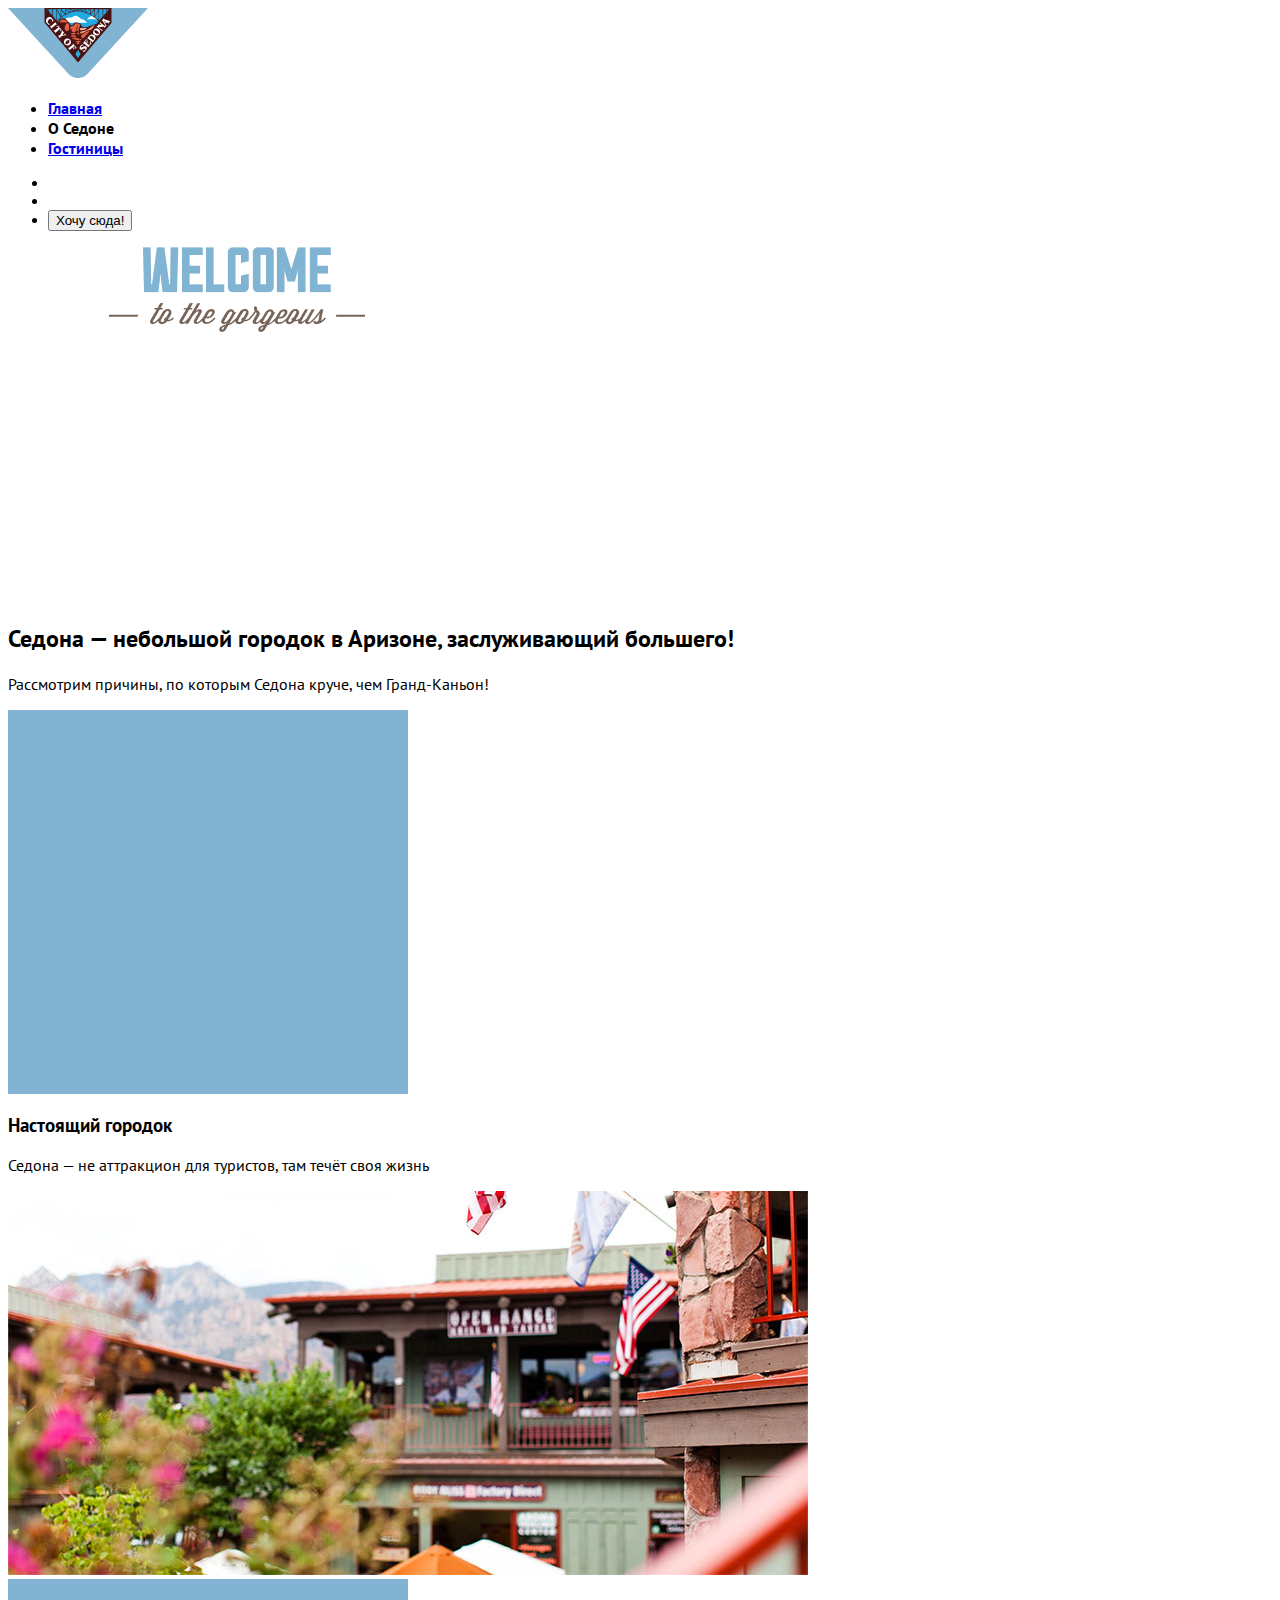
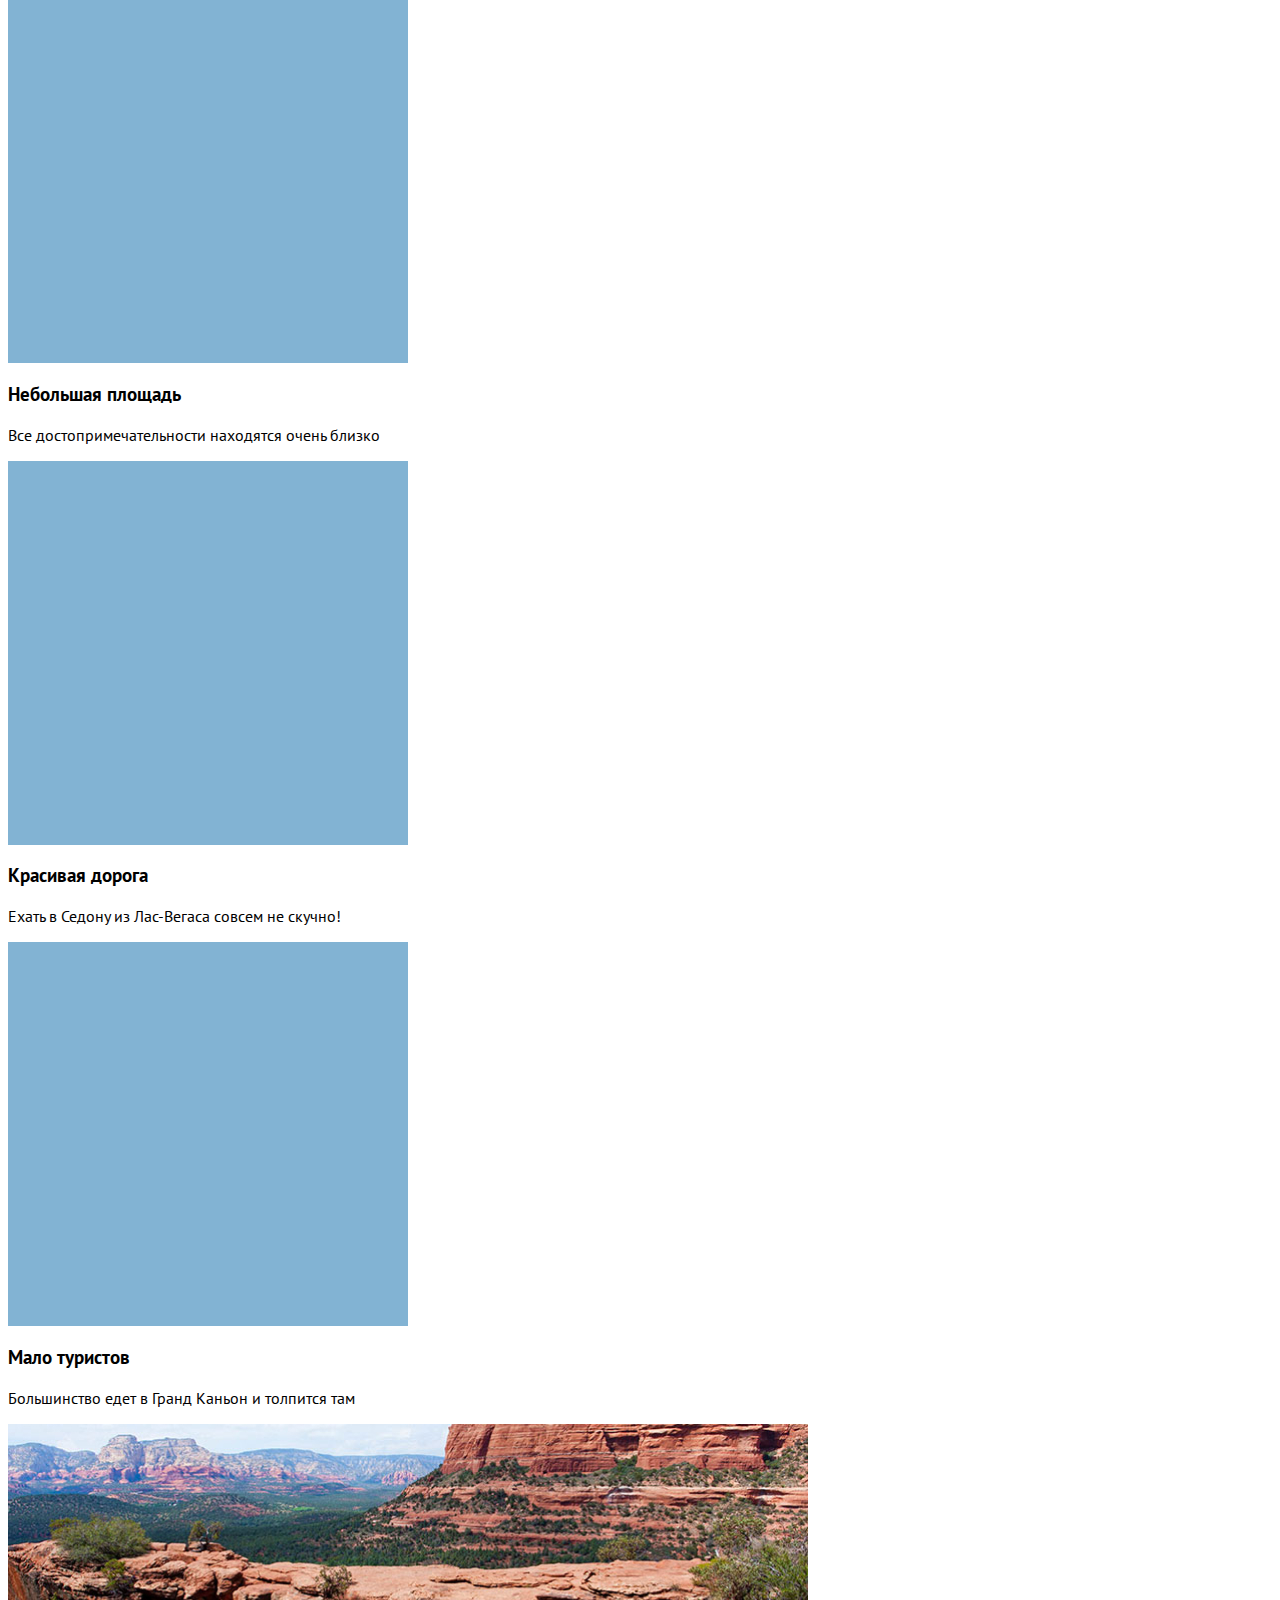
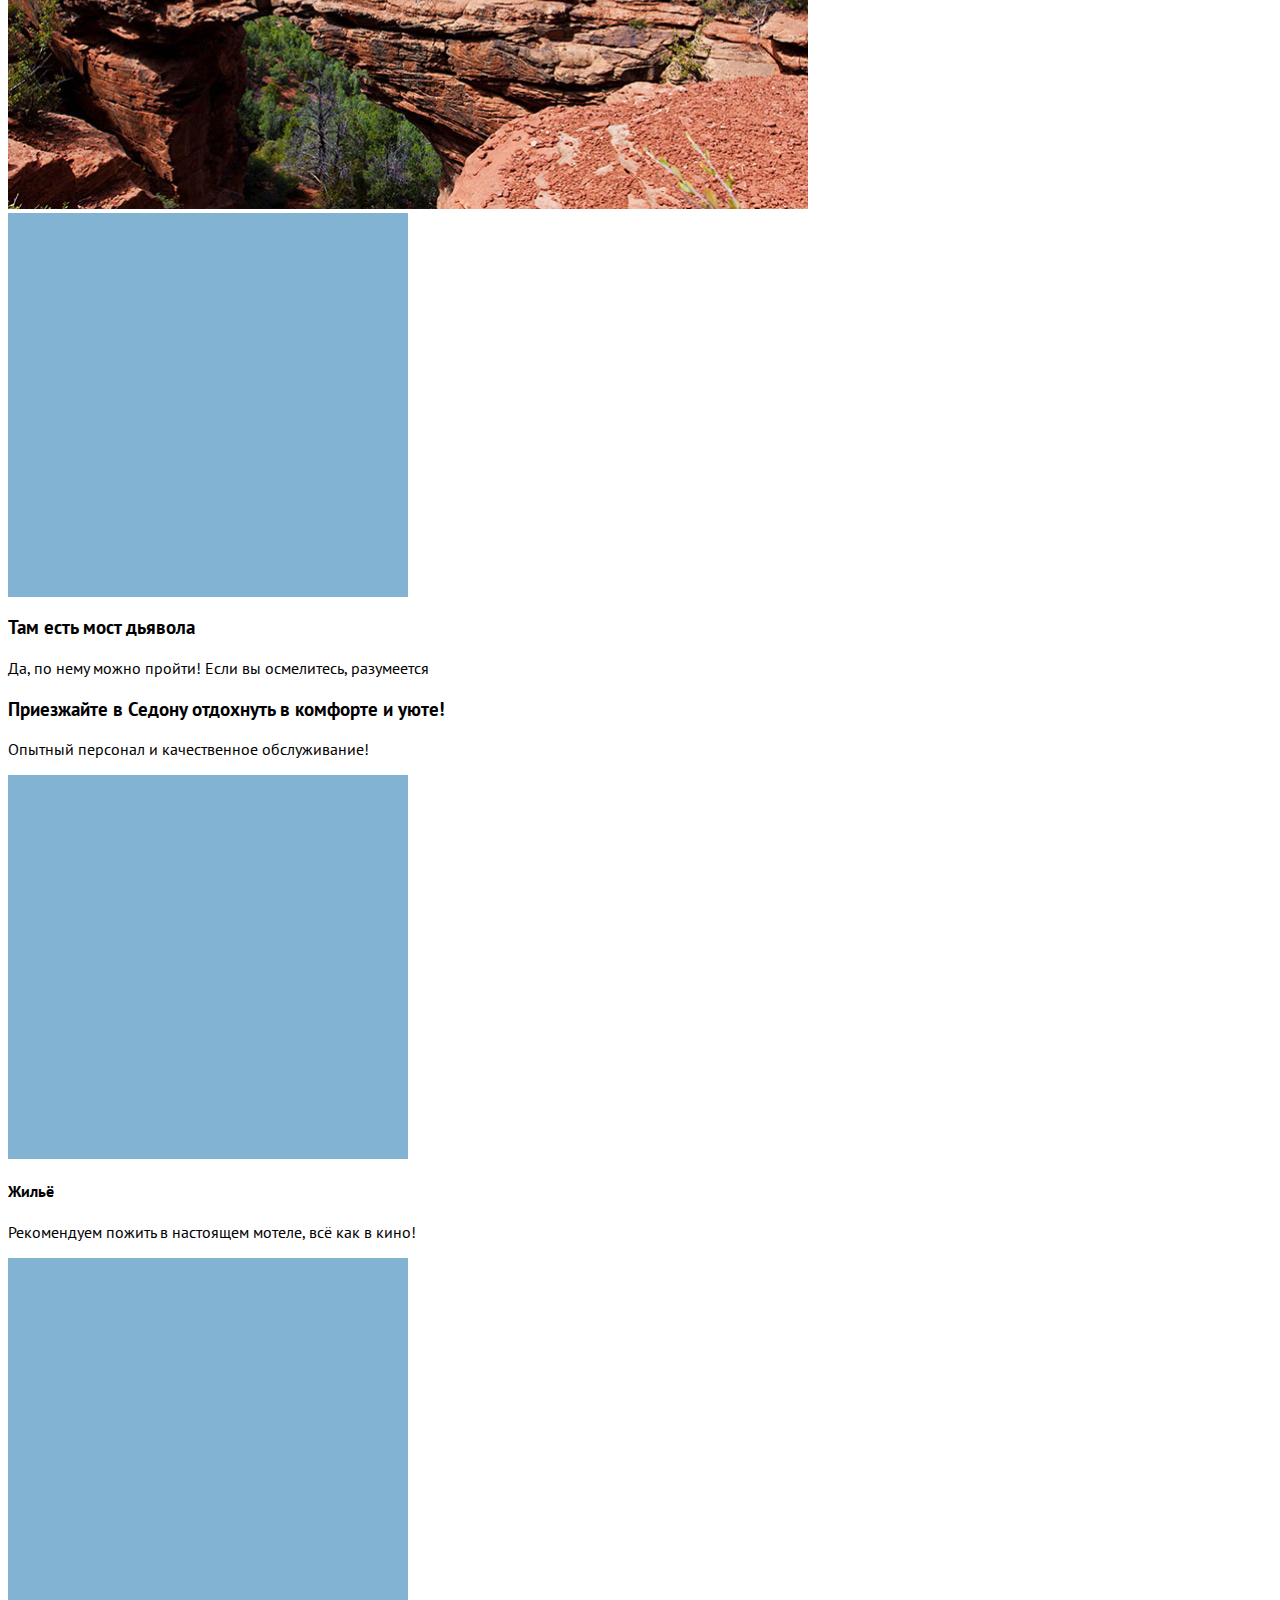
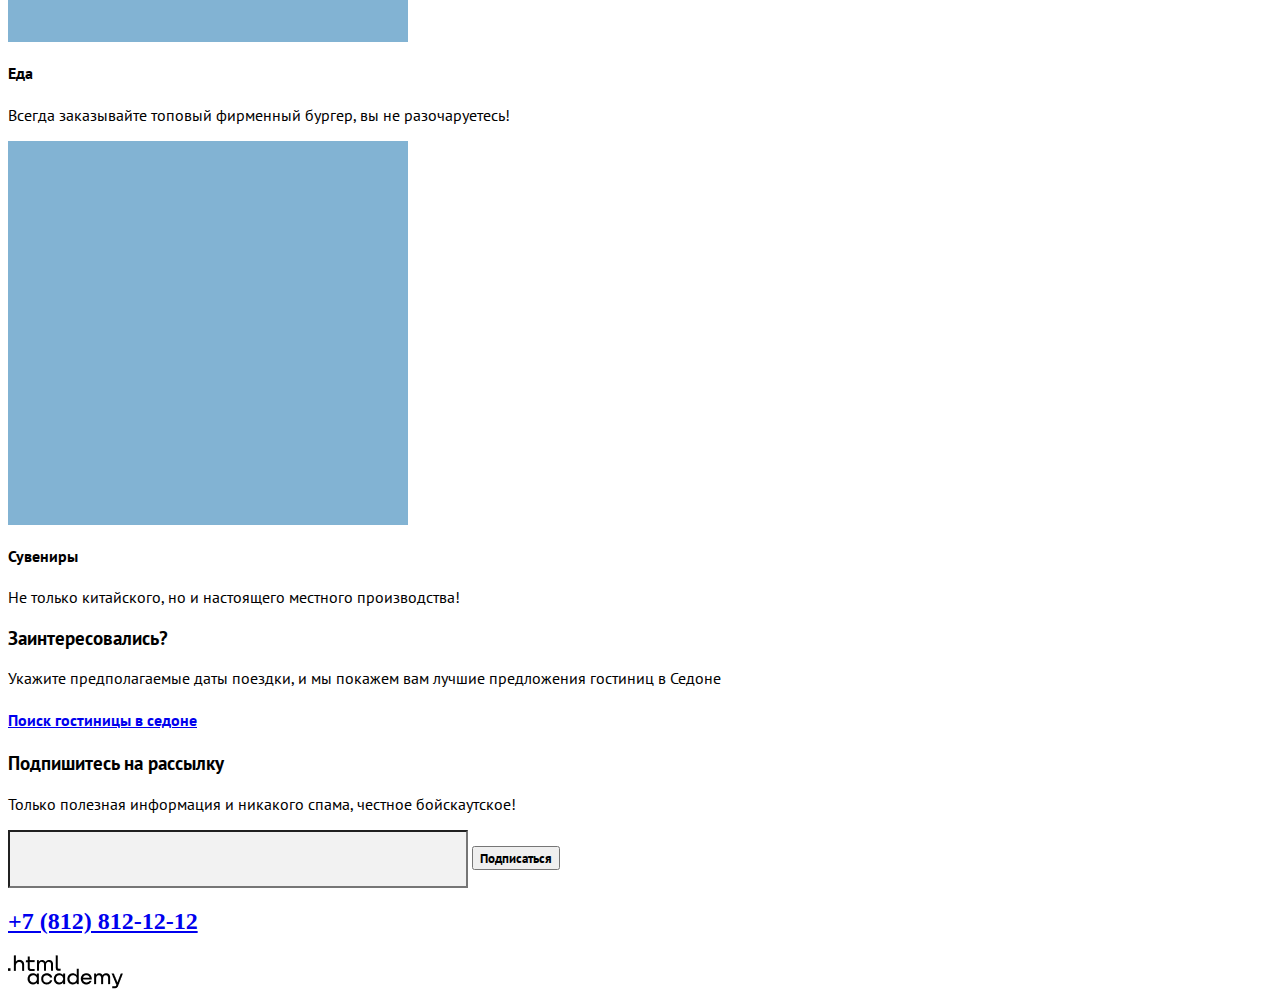
<file: index.html>
<!DOCTYPE html>
<html lang="ru">
  <head>
    <meta charset="utf-8" />
    <title>HTML Academy: Седон</title>
    <link rel="stylesheet" href="index.css" />
    <link rel="stylesheet" href="styles/styles.css" />
  </head>
  <body>
    <header>
      <div class="logo">
        <a href="index.html"
          ><img src="images/logo.svg" alt="логотип компании Седона"
        /></a>
      </div>

      <ul class="navigation-bar font-700">
        <li><a href="index.html">Главная</a></li>
        <li>О Седоне</li>
        <li><a href="catalog.html">Гостиницы</a></li>
      </ul>

      <nav class="ordering-bar">
        <ul class="nav-top-bar-right">
          <li class="search-button">
            <!-- <img src="images/search.png" alt="кнопка поиска" /> -->
          </li>
          <li class="loved-button">
            <!-- <img
              src="images/love.png"
              alt="кнопка для посмотра понравившихся вариантов"
            />
          </li> -->
          </li>

          <li>
            <button type="submit" class="want-here-button">Хочу сюда!</button>
          </li>
        </ul>
      </nav>
    </header>
    <main>
      <section class="welcome-to-sedona">
        <!-- <img src="images/index-background.jpg" alt="величественные горы" /> -->
        <img src="images/index-welcome.png" alt="добро пожаловать в Седону" />
        <!-- <img src="images/under-welcome.png" alt="logo" />
        <img src="images/sedona.png" alt="name-of-the-site" /> -->
      </section>
      <section class="sedona-is-a-small-town">
        <h2 class="sedona-explanation font-700">
          Седона — небольшой городок в Аризоне, заслуживающий большего!
        </h2>
        <p class="font-400">
          Рассмотрим причины, по которым Седона круче, чем Гранд-Каньон!
        </p>
      </section>
      <section class="why-sedona-exactly">
        <div class="top-level-photos">
          <div>
            <div class="scale"></div>
            <h3 class="font-700">Настоящий городок</h3>
            <p class="font-400">
              Седона — не аттракцион для туристов, там течёт своя жизнь
            </p>
          </div>
          <div><img src="images/fone-2.jpg" alt="фото центра города" /></div>
        </div>
        <div class="second-level-photos">
          <div>
            <div class="scale"></div>
            <h3 class="font-700">Небольшая площадь</h3>
            <p class="font-400">
              Все достопримечательности находятся очень близко
            </p>
          </div>
          <div>
            <div class="scale"></div>
            <h3 class="font-700">Красивая дорога</h3>
            <p class="font-400">
              Ехать в Седону из Лас-Вегаса совсем не скучно!
            </p>
          </div>
          <div>
            <div class="scale"></div>
            <h3 class="font-700">Мало туристов</h3>
            <p class="font-400">
              Большинство едет в Гранд Каньон и толпится там
            </p>
          </div>
        </div>
        <div class="third-level-photos">
          <div>
            <img
              src="images/fone-1.jpg"
              alt="фото огромного каьона, на фоне крохотного моста"
            />
          </div>
          <div>
            <div class="scale"></div>
            <h3 class="font-700">Там есть мост дьявола</h3>
            <p class="font-400">
              Да, по нему можно пройти! Если вы осмелитесь, разумеется
            </p>
          </div>
        </div>
      </section>
      <section class="come-to-sedona">
        <h3 class="font-700">
          Приезжайте в Седону отдохнуть в комфорте и уюте!
        </h3>
        <p class="font-400">Опытный персонал и качественное обслуживание!</p>
      </section>
      <section class="what-does-sedona-have">
        <div>
          <div class="scale"></div>
          <!-- <img src="images/house.svg" alt="" /> -->
          <h4 class="font-700">Жильё</h4>
          <p class="font-400">
            Рекомендуем пожить в настоящем мотеле, всё как в кино!
          </p>
        </div>
        <div>
          <div class="scale"></div>
          <!-- <img src="images/food.svg" alt="" /> -->
          <h4 class="font-700">Еда</h4>
          <p class="font-400">
            Всегда заказывайте топовый фирменный бургер, вы не разочаруетесь!
          </p>
        </div>
        <div>
          <div class="scale"></div>
          <!-- <img src="images/present.svg" alt="" /> -->
          <h4 class="font-700">Сувениры</h4>
          <p class="font-400">
            Не только китайского, но и настоящего местного производства!
          </p>
        </div>
      </section>
      <section class="want-to-be-involved">
        <h3 class="font-700">Заинтересовались?</h3>
        <p class="font-400">
          Укажите предполагаемые даты поездки, и мы покажем вам лучшие
          предложения гостиниц в Седоне
        </p>
        <a href="#"><h4 class="font-700">Поиск гостиницы в седоне</h4></a>
      </section>
      <section class="subscribe-on-mail">
        <!-- <div class="foot-back"></div> -->
        <h3 class="font-700">Подпишитесь на рассылку</h3>
        <p class="font-400">
          Только полезная информация и никакого спама, честное бойскаутское!
        </p>
        <input class="inp" />
        <button type="submit" class="font-700">Подписаться</button>
      </section>
    </main>
    <footer>
      <!-- <ul>
        <li><img src="images/vk.png" alt="" /></li>
        <li><img src="images/tg.png" alt="" /></li>
        <li><img src="images/yt.svg" alt="" /></li>
      </ul> -->
      <h2><a href="tel:+78128121212">+7 (812) 812-12-12</a></h2>

      <img src="images/htmlacademy.png" />
    </footer>
  </body>
</html>
</file>
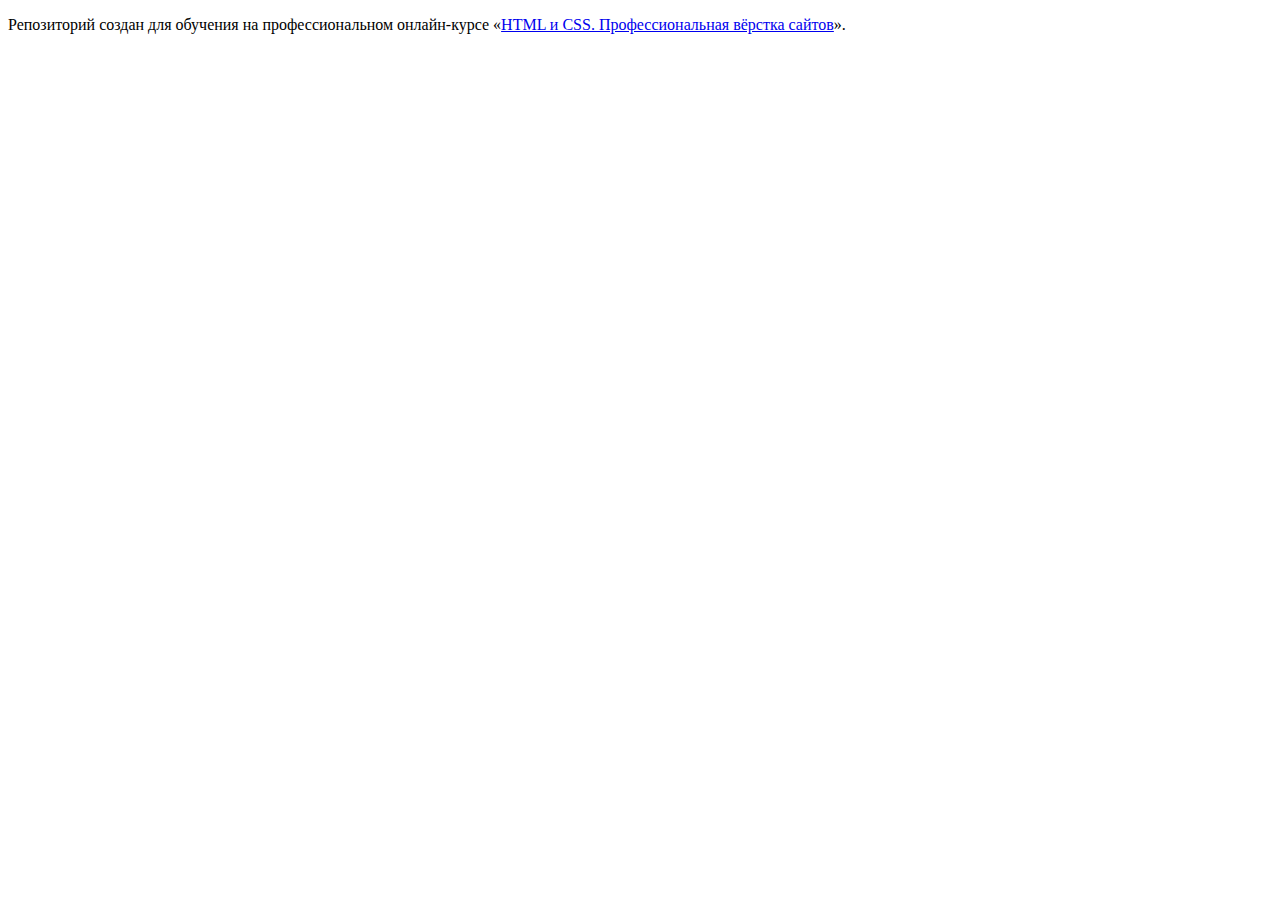
<file: 1/index.html>
<!DOCTYPE html>
<html lang="ru">
  <head>
    <meta charset="utf-8">
    <title>HTML Academy: Седона</title>
    <base href="https://htmlacademy-htmlcss.github.io/2322347-sedona-36/1/">
</head>
  <body>

    <p>Репозиторий создан для обучения на профессиональном онлайн‑курсе «<a href="https://htmlacademy.ru/intensive/htmlcss">HTML и CSS. Профессиональная вёрстка сайтов</a>».</p>

  </body>
</html>
</file>
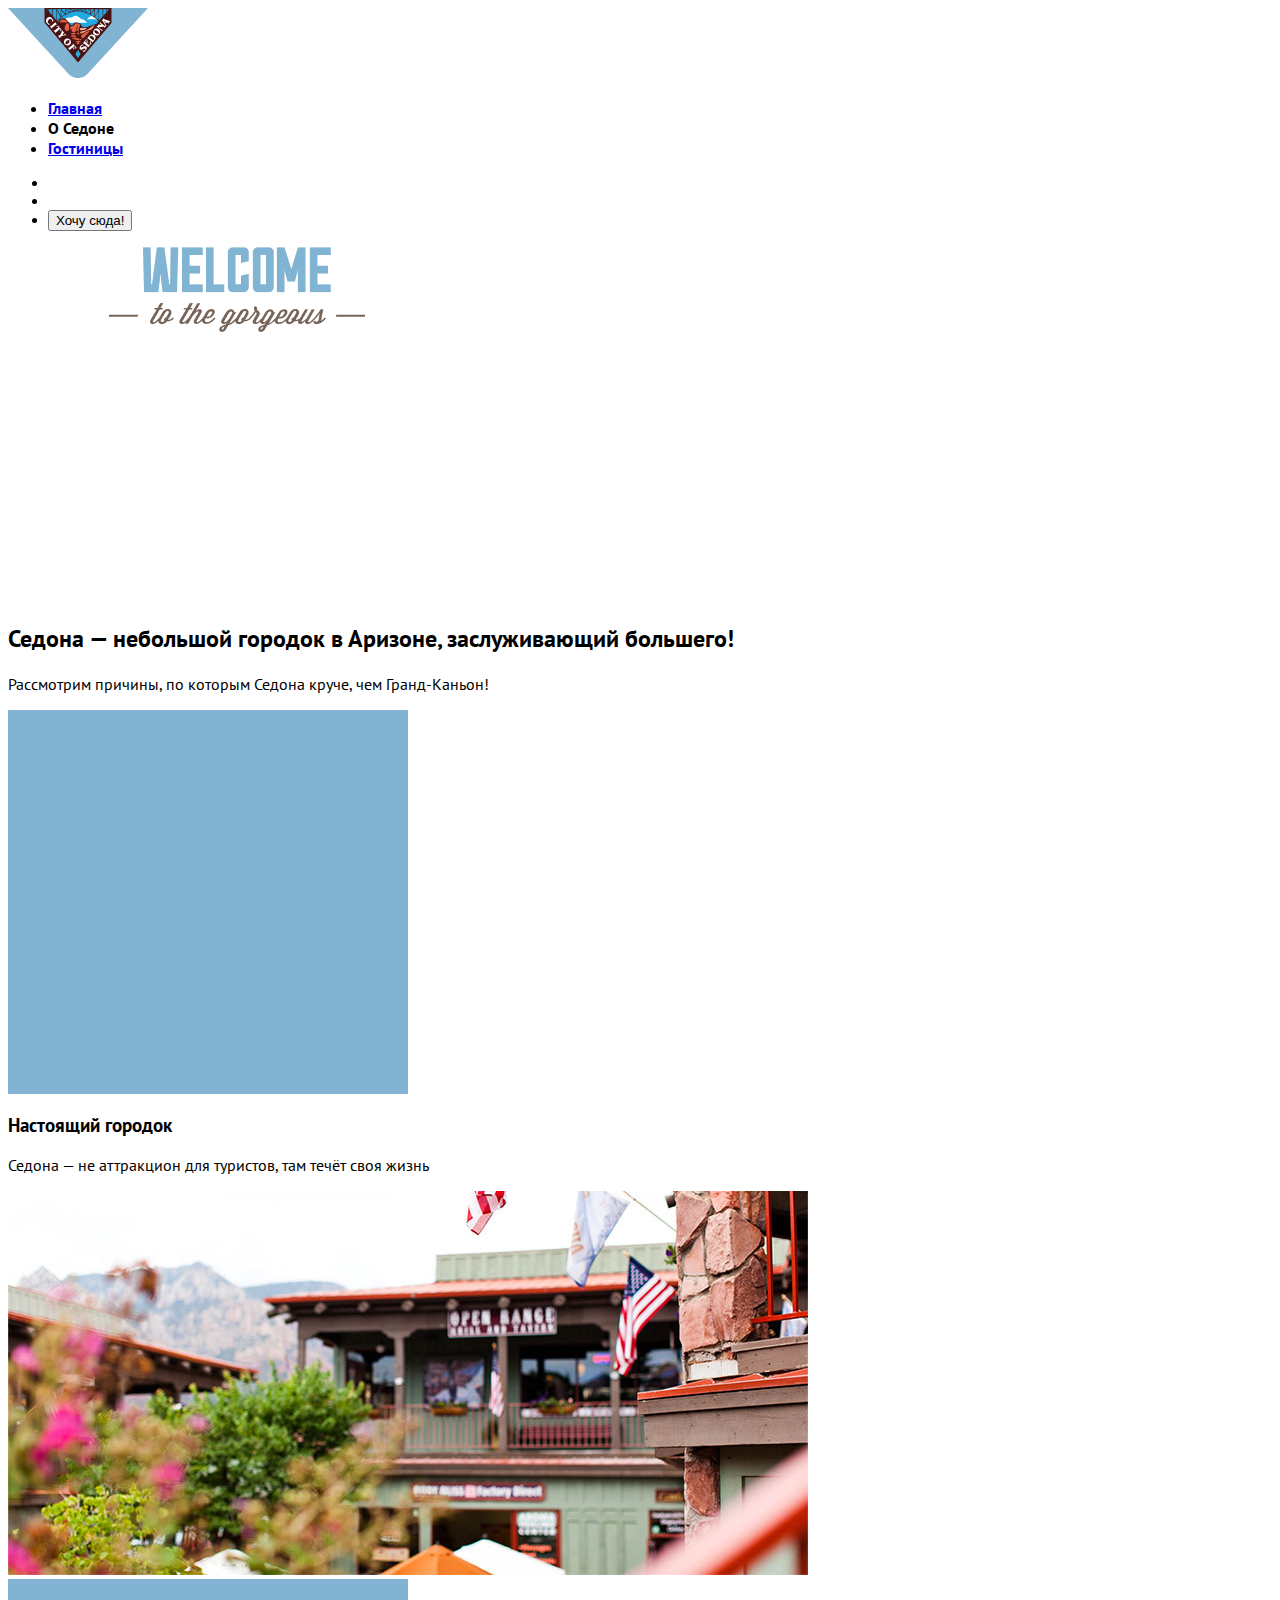
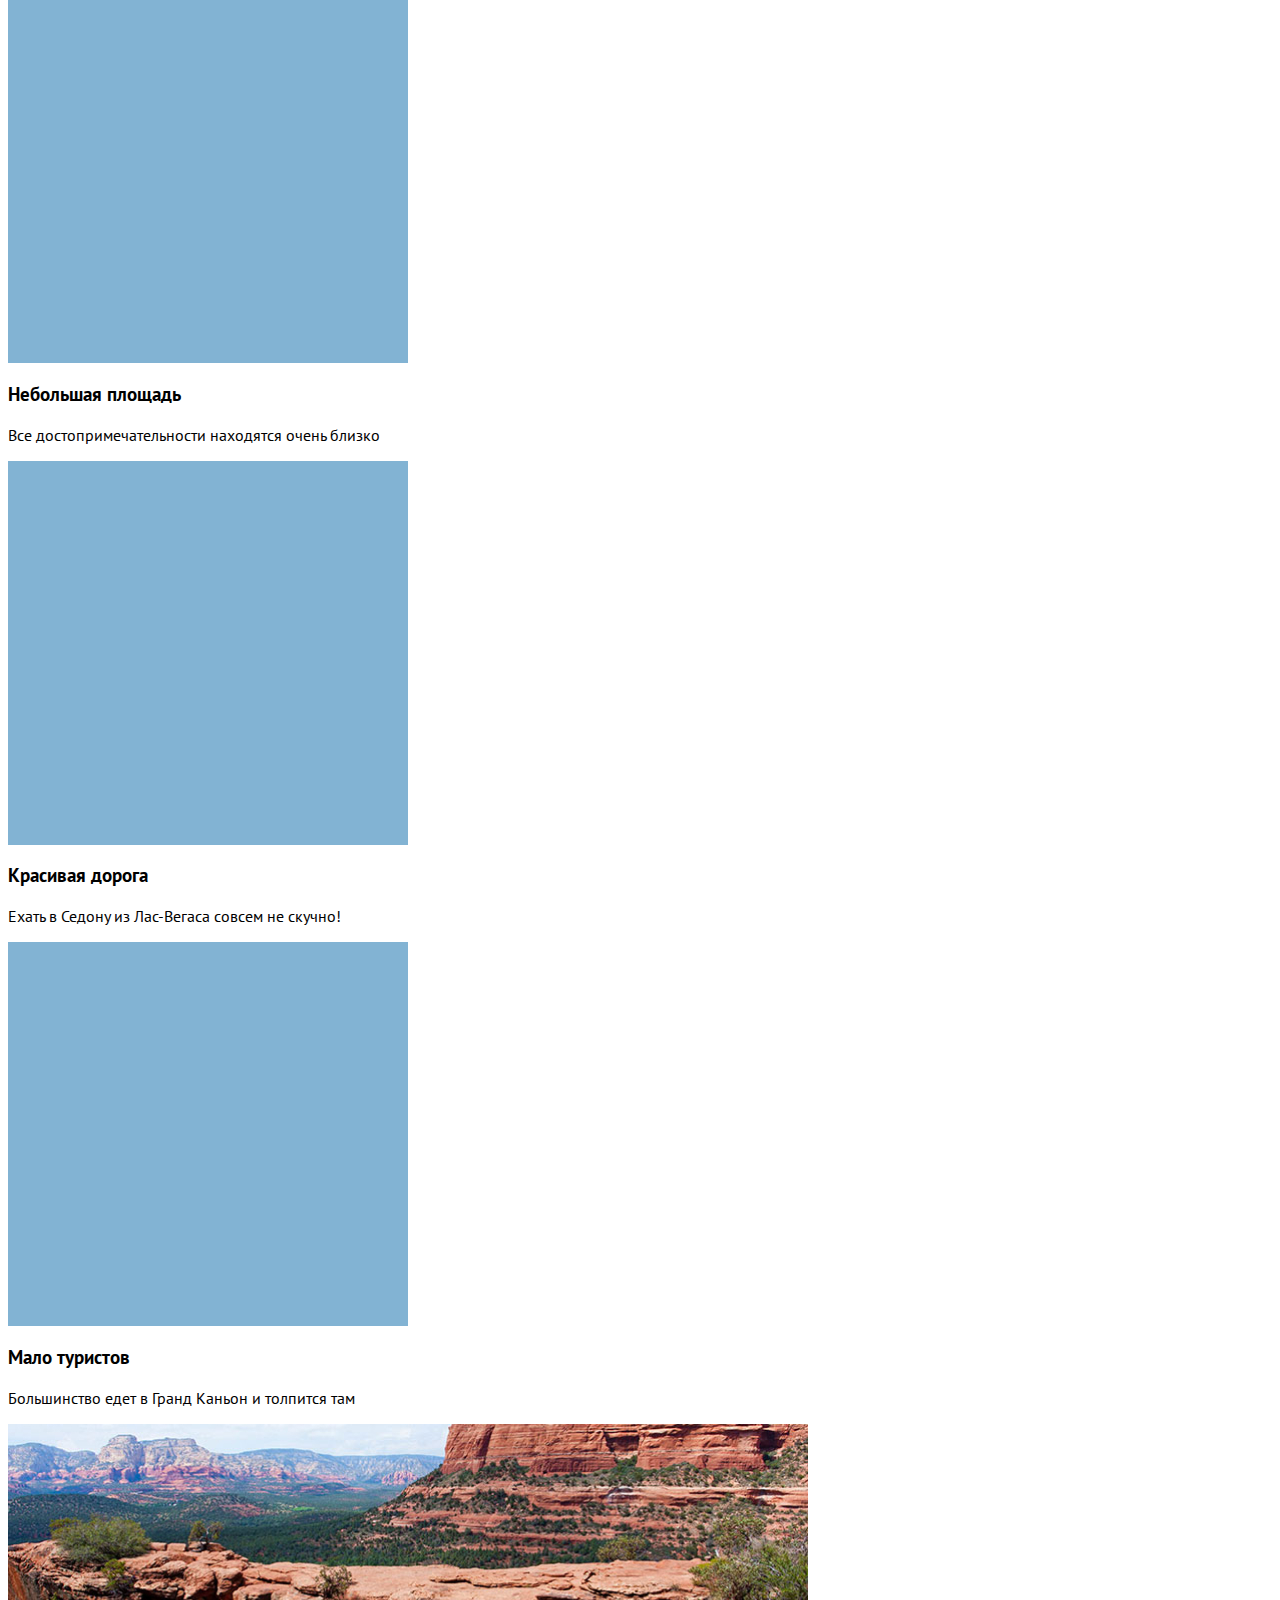
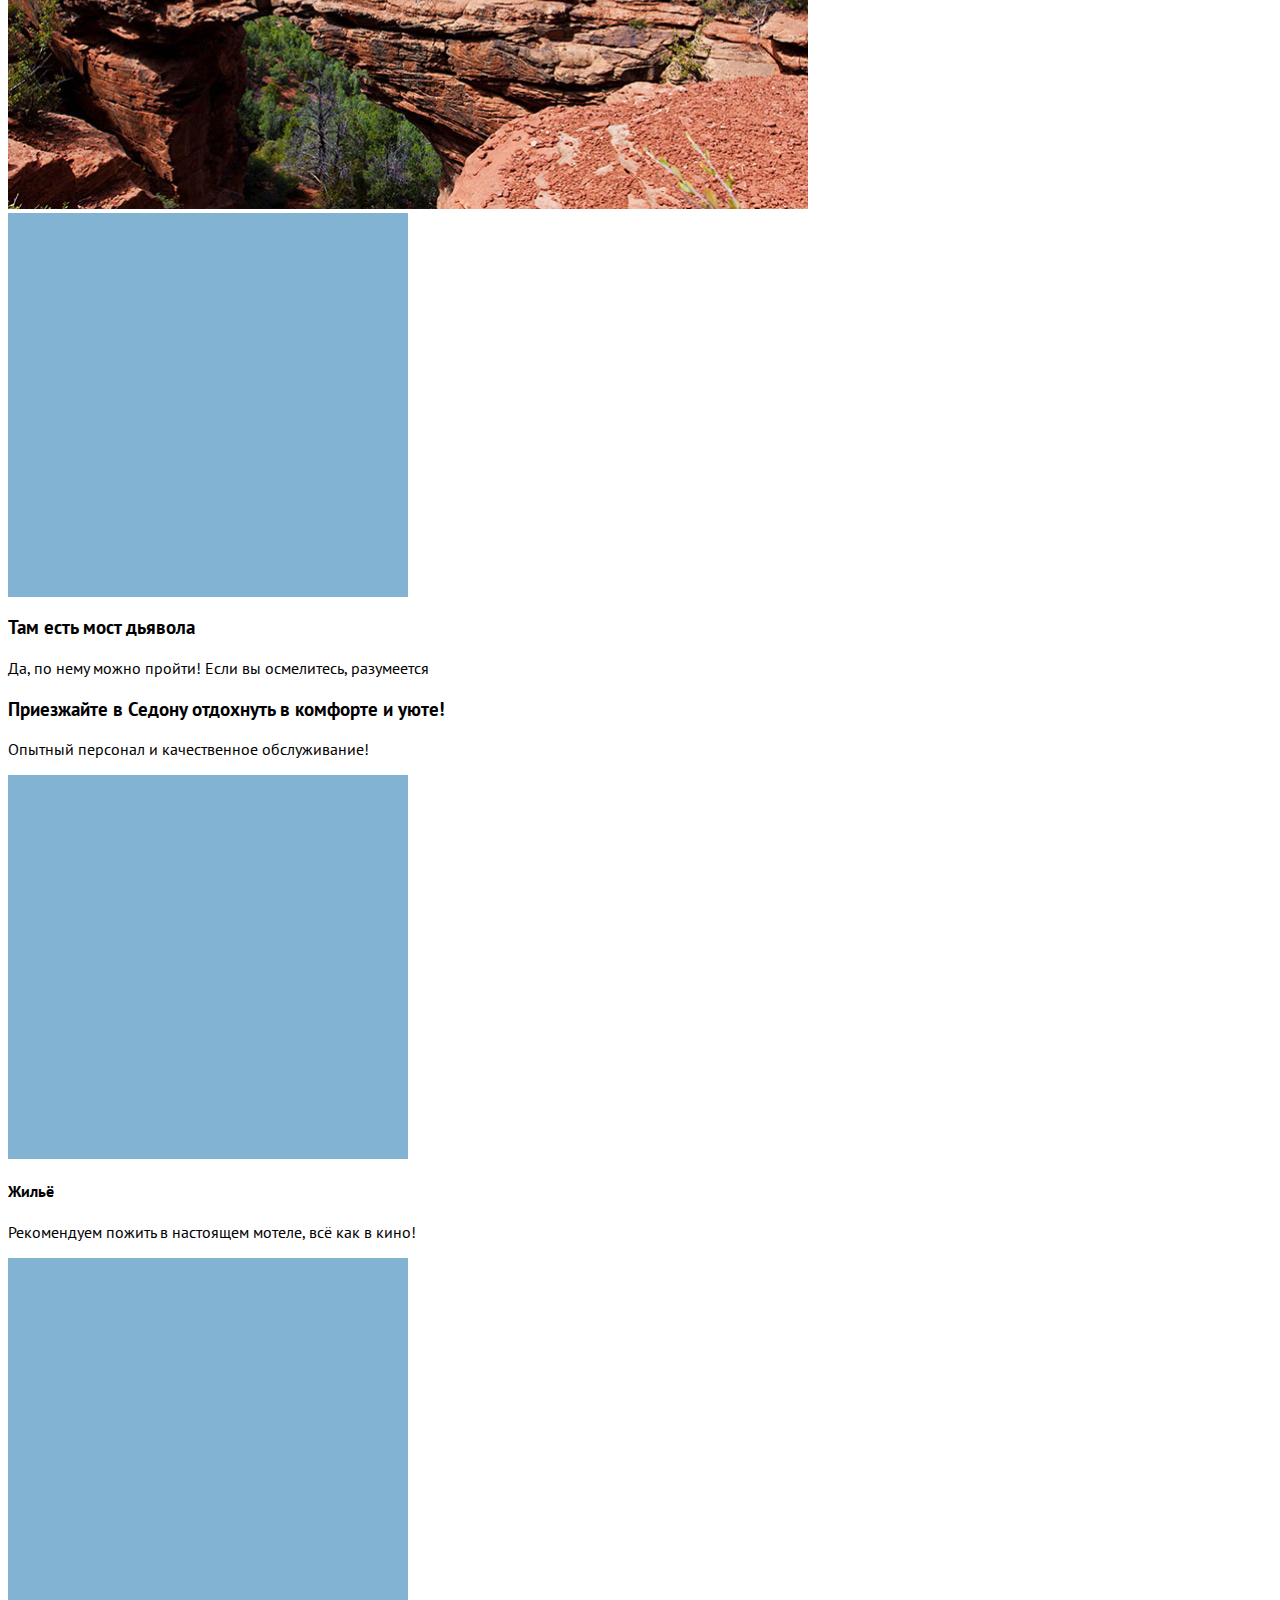
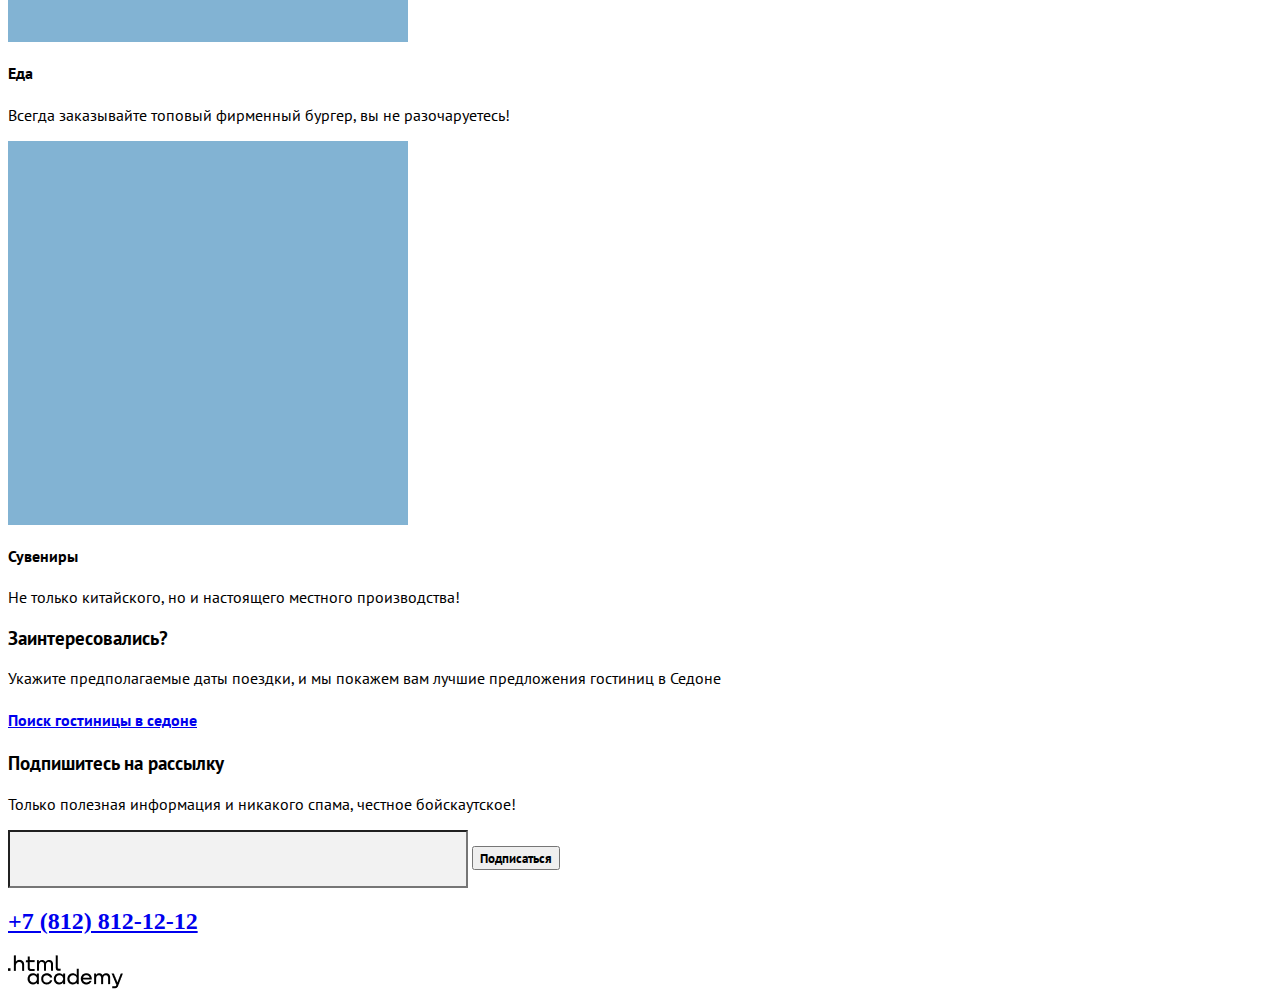
<file: 3/index.html>
<!DOCTYPE html>
<html lang="ru">
  <head>
    <meta charset="utf-8" />
    <title>HTML Academy: Седон</title>
    <link rel="stylesheet" href="index.css" />
    <link rel="stylesheet" href="styles/styles.css" />
    <base href="https://htmlacademy-htmlcss.github.io/2322347-sedona-36/3/">
</head>
  <body>
    <header>
      <div class="logo">
        <a href="index.html"
          ><img src="images/logo.svg" alt="логотип компании Седона"
        /></a>
      </div>

      <ul class="navigation-bar font-700">
        <li><a href="index.html">Главная</a></li>
        <li>О Седоне</li>
        <li><a href="catalog.html">Гостиницы</a></li>
      </ul>

      <nav class="ordering-bar">
        <ul class="nav-top-bar-right">
          <li class="search-button">
            <!-- <img src="images/search.png" alt="кнопка поиска" /> -->
          </li>
          <li class="loved-button">
            <!-- <img
              src="images/love.png"
              alt="кнопка для посмотра понравившихся вариантов"
            />
          </li> -->
          </li>

          <li>
            <button type="submit" class="want-here-button">Хочу сюда!</button>
          </li>
        </ul>
      </nav>
    </header>
    <main>
      <section class="welcome-to-sedona">
        <!-- <img src="images/index-background.jpg" alt="величественные горы" /> -->
        <img src="images/index-welcome.png" alt="добро пожаловать в Седону" />
        <!-- <img src="images/under-welcome.png" alt="logo" />
        <img src="images/sedona.png" alt="name-of-the-site" /> -->
      </section>
      <section class="sedona-is-a-small-town">
        <h2 class="sedona-explanation font-700">
          Седона — небольшой городок в Аризоне, заслуживающий большего!
        </h2>
        <p class="font-400">
          Рассмотрим причины, по которым Седона круче, чем Гранд-Каньон!
        </p>
      </section>
      <section class="why-sedona-exactly">
        <div class="top-level-photos">
          <div>
            <div class="scale"></div>
            <h3 class="font-700">Настоящий городок</h3>
            <p class="font-400">
              Седона — не аттракцион для туристов, там течёт своя жизнь
            </p>
          </div>
          <div><img src="images/fone-2.jpg" alt="фото центра города" /></div>
        </div>
        <div class="second-level-photos">
          <div>
            <div class="scale"></div>
            <h3 class="font-700">Небольшая площадь</h3>
            <p class="font-400">
              Все достопримечательности находятся очень близко
            </p>
          </div>
          <div>
            <div class="scale"></div>
            <h3 class="font-700">Красивая дорога</h3>
            <p class="font-400">
              Ехать в Седону из Лас-Вегаса совсем не скучно!
            </p>
          </div>
          <div>
            <div class="scale"></div>
            <h3 class="font-700">Мало туристов</h3>
            <p class="font-400">
              Большинство едет в Гранд Каньон и толпится там
            </p>
          </div>
        </div>
        <div class="third-level-photos">
          <div>
            <img
              src="images/fone-1.jpg"
              alt="фото огромного каьона, на фоне крохотного моста"
            />
          </div>
          <div>
            <div class="scale"></div>
            <h3 class="font-700">Там есть мост дьявола</h3>
            <p class="font-400">
              Да, по нему можно пройти! Если вы осмелитесь, разумеется
            </p>
          </div>
        </div>
      </section>
      <section class="come-to-sedona">
        <h3 class="font-700">
          Приезжайте в Седону отдохнуть в комфорте и уюте!
        </h3>
        <p class="font-400">Опытный персонал и качественное обслуживание!</p>
      </section>
      <section class="what-does-sedona-have">
        <div>
          <div class="scale"></div>
          <!-- <img src="images/house.svg" alt="" /> -->
          <h4 class="font-700">Жильё</h4>
          <p class="font-400">
            Рекомендуем пожить в настоящем мотеле, всё как в кино!
          </p>
        </div>
        <div>
          <div class="scale"></div>
          <!-- <img src="images/food.svg" alt="" /> -->
          <h4 class="font-700">Еда</h4>
          <p class="font-400">
            Всегда заказывайте топовый фирменный бургер, вы не разочаруетесь!
          </p>
        </div>
        <div>
          <div class="scale"></div>
          <!-- <img src="images/present.svg" alt="" /> -->
          <h4 class="font-700">Сувениры</h4>
          <p class="font-400">
            Не только китайского, но и настоящего местного производства!
          </p>
        </div>
      </section>
      <section class="want-to-be-involved">
        <h3 class="font-700">Заинтересовались?</h3>
        <p class="font-400">
          Укажите предполагаемые даты поездки, и мы покажем вам лучшие
          предложения гостиниц в Седоне
        </p>
        <a href="#"><h4 class="font-700">Поиск гостиницы в седоне</h4></a>
      </section>
      <section class="subscribe-on-mail">
        <!-- <div class="foot-back"></div> -->
        <h3 class="font-700">Подпишитесь на рассылку</h3>
        <p class="font-400">
          Только полезная информация и никакого спама, честное бойскаутское!
        </p>
        <input class="inp" />
        <button type="submit" class="font-700">Подписаться</button>
      </section>
    </main>
    <footer>
      <!-- <ul>
        <li><img src="images/vk.png" alt="" /></li>
        <li><img src="images/tg.png" alt="" /></li>
        <li><img src="images/yt.svg" alt="" /></li>
      </ul> -->
      <h2><a href="tel:+78128121212">+7 (812) 812-12-12</a></h2>

      <img src="images/htmlacademy.png" />
    </footer>
  </body>
</html>
</file>
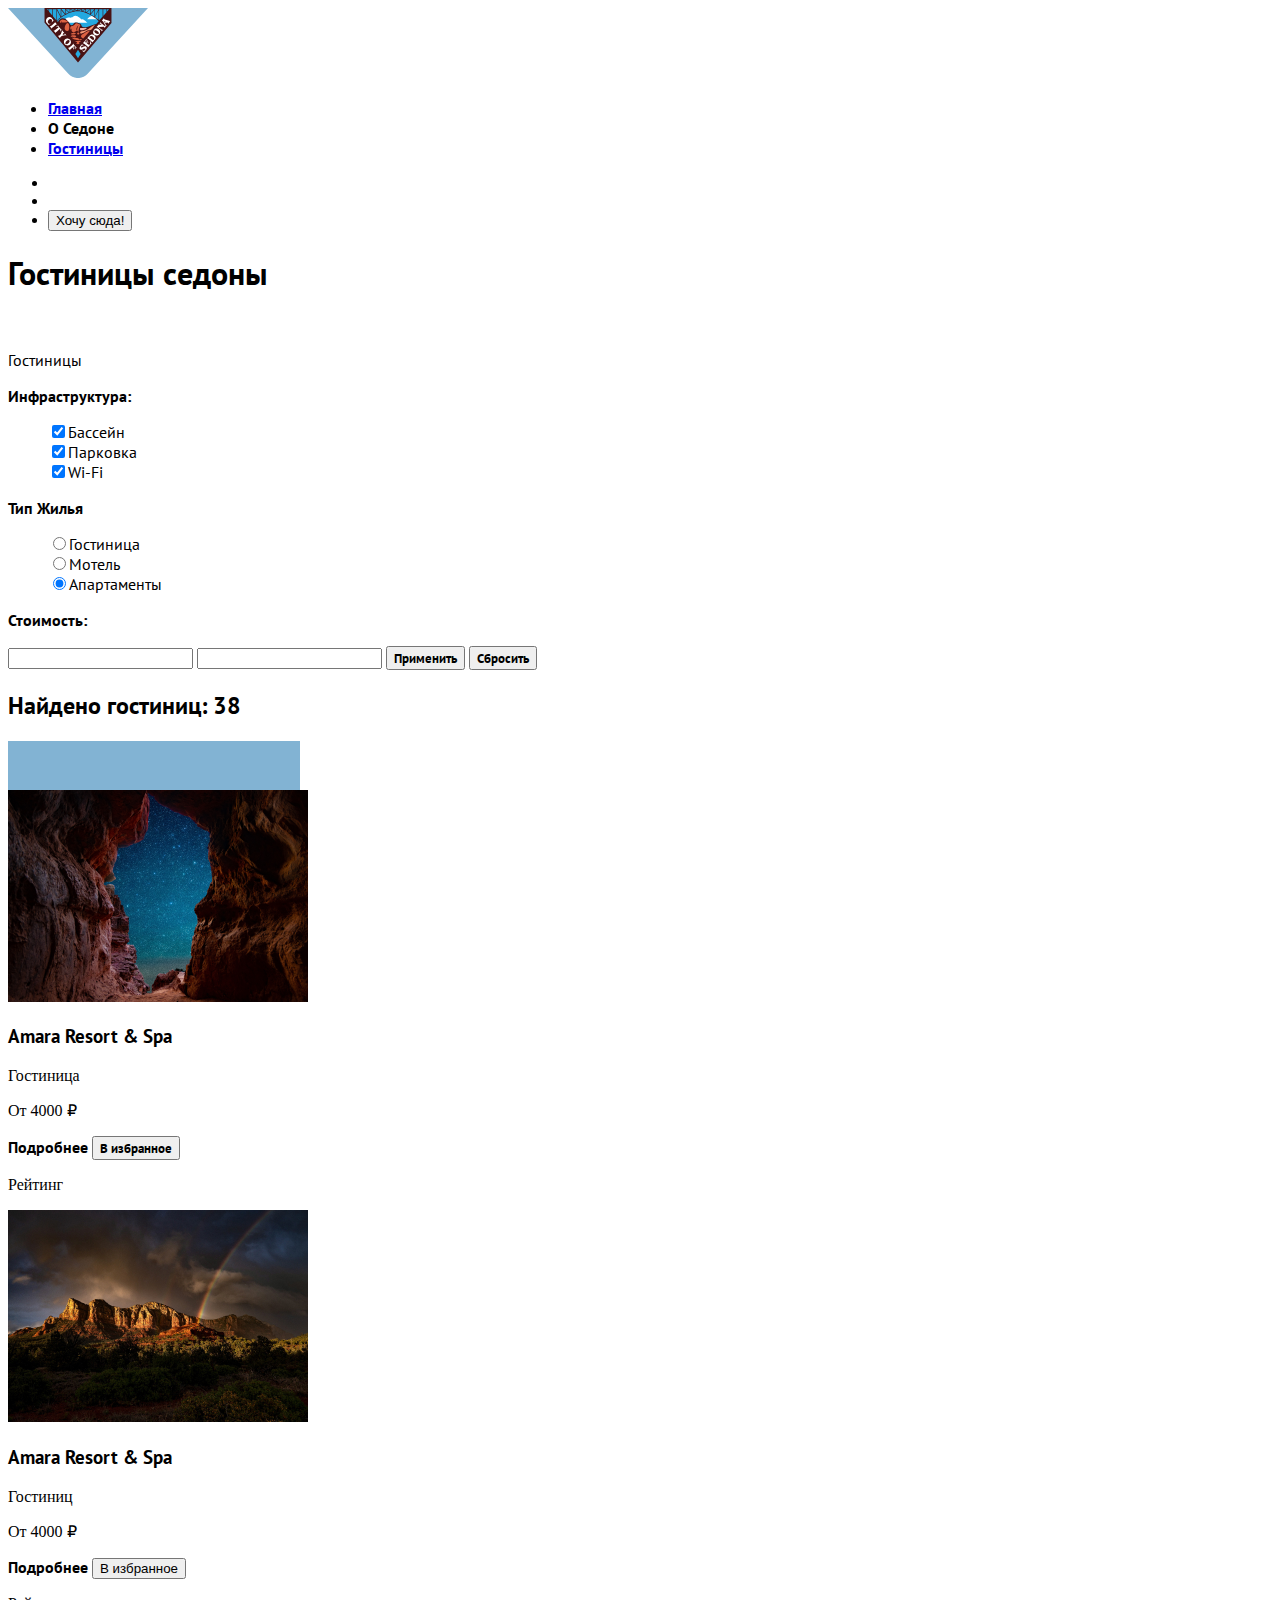
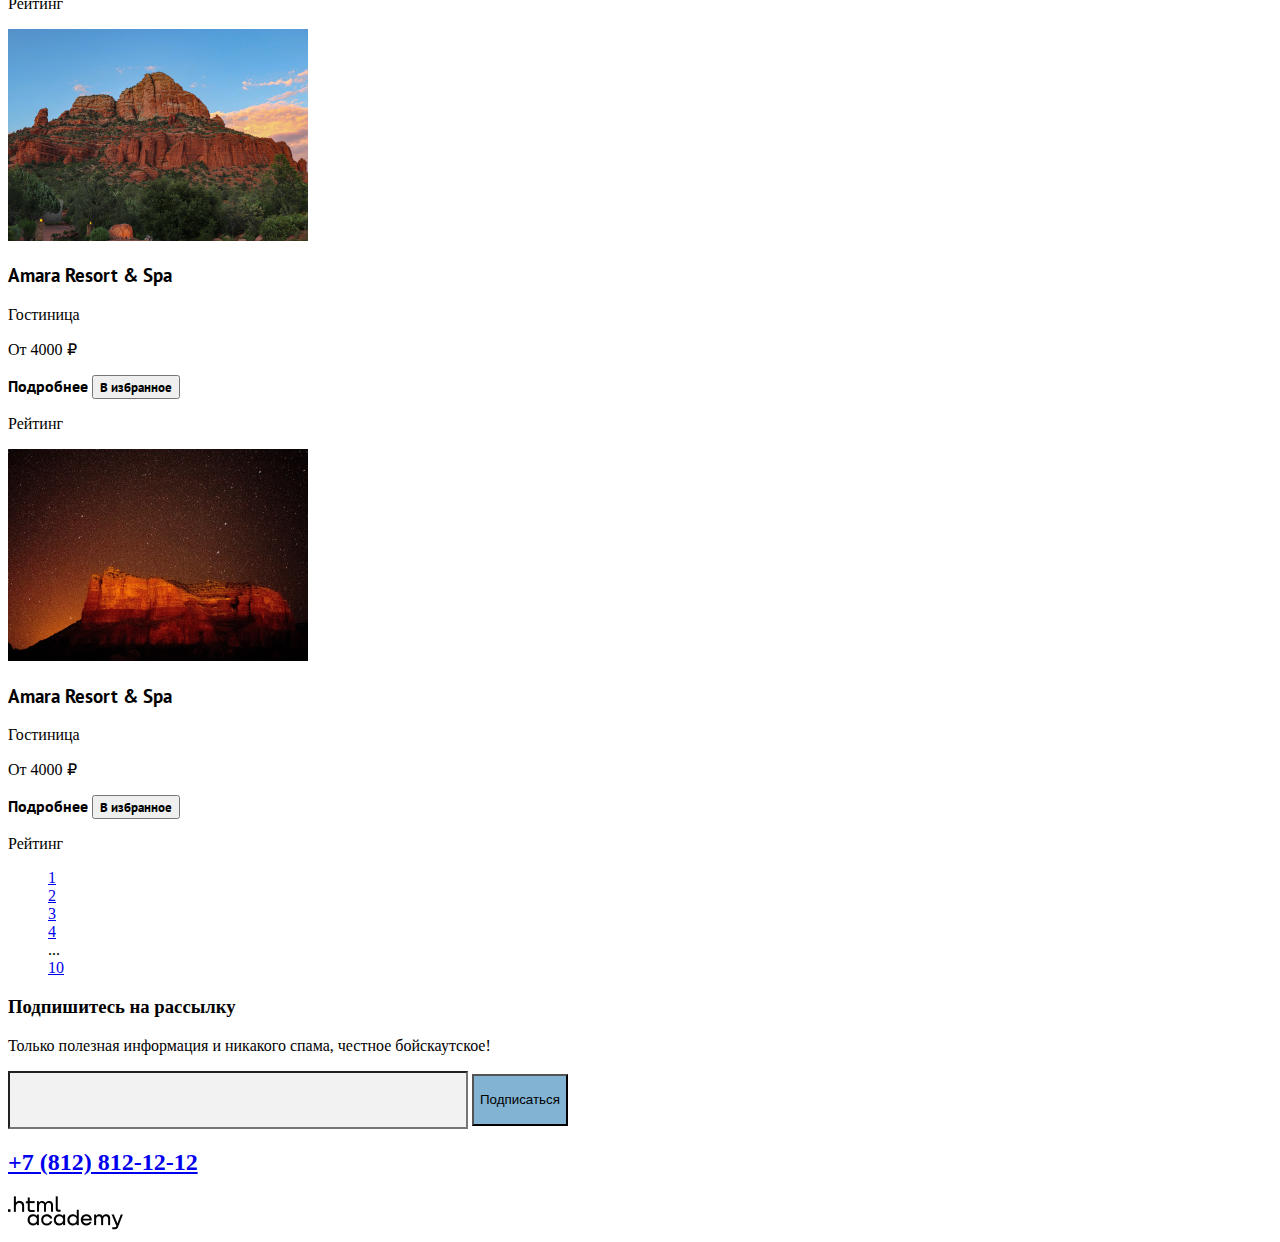
<file: catalog.html>
<!DOCTYPE html>
<html lang="en">
  <head>
    <meta charset="UTF-8" />
    <meta http-equiv="X-UA-Compatible" content="IE=edge" />
    <meta name="viewport" content="width=device-width, initial-scale=1.0" />
    <title>catalog</title>
    <link rel="stylesheet" href="index.css" />
    <link rel="stylesheet" href="styles/styles.css" />
  </head>
  <body>
    <header>
      <div class="logo">
        <a href="index.html"
          ><img src="images/logo.svg" alt="логотип компании Седона"
        /></a>
      </div>

      <ul class="navigation-bar font-700">
        <li><a href="index.html">Главная</a></li>
        <li>О Седоне</li>
        <li><a href="catalog.html">Гостиницы</a></li>
      </ul>

      <nav class="ordering-bar">
        <ul class="nav-top-bar-right">
          <li class="search-button">
            <!-- <img src="images/search.png" alt="кнопка поиска" /> -->
          </li>
          <li class="loved-button">
            <!-- <img
              src="images/love.png"
              alt="кнопка для посмотра понравившихся вариантов"
            /> -->
          </li>
          <li>
            <button type="submit" class="want-here-button">Хочу сюда!</button>
          </li>
        </ul>
      </nav>
    </header>
    <main>
      <section class="filter">
        <h1 class="font-700">Гостиницы cедоны</h1>
        <img src="images/small-house.svg" alt="" />
        <img src="images/for-house.svg" alt="" />
        <p class="font-400">Гостиницы</p>
        <p class="font-700">Инфраструктура:</p>
        <ul class="decoration">
          <li>
            <input type="checkbox" checked /><label class="font-400"
              >Бассейн</label
            >
          </li>
          <li>
            <input type="checkbox" checked /><label class="font-400"
              >Парковка</label
            >
          </li>
          <li>
            <input type="checkbox" checked /><label class="font-400"
              >Wi-Fi</label
            >
          </li>
        </ul>
        <p class="font-700">Тип Жилья</p>
        <ul class="decoration">
          <li>
            <input type="radio" checked name="raz" /><label class="font-400"
              >Гостиница</label
            >
          </li>
          <li>
            <input type="radio" checked name="raz" /><label class="font-400"
              >Мотель</label
            >
          </li>
          <li>
            <input type="radio" checked name="raz" /><label class="font-400"
              >Апартаменты</label
            >
          </li>
        </ul>
        <p class="font-700">Стоимость:</p>
        <input type="text" />
        <input type="text" />
        <button type="submit" class="font-700">Применить</button>
        <button type="reset" class="font-700">Сбросить</button>
      </section>
      <section class="filter">
        <h2 class="font-700">Найдено гостиниц: 38</h2>
        <div class="sort"></div>
        <!-- <img src="images/down.svg" alt="" />
        <img src="images/sort1.svg" alt="" />
        <img src="images/sort2.svg" alt="" />
        <img src="images/sort3.svg" alt="" /> -->
      </section>
      <section class="examples">
        <div class="hotel">
          <img
            src="images/hotel-1.png"
            alt="вид ночного неба из разлома пещеры"
          />
          <h3 class="font-700">Amara Resort & Spa</h3>
          <p>Гостиница</p>
          <p>От 4000 ₽</p>
          <a class="more font-700">Подробнее</a>
          <button type="submit" class="favourite font-700">В избранное</button>
          <!-- <img src="images/star.png" alt="" /> -->
          <p>Рейтинг</p>
        </div>
        <div class="hotel">
          <img
            src="images/hotel-2.jpg"
            alt="одиноко стоящие на рассвете горы"
          />
          <h3 class="font-700">Amara Resort & Spa</h3>
          <p>Гостиниц</p>
          <p>От 4000 ₽</p>
          <a src="#" alt="find more" class="more font-700">Подробнее</a>
          <button type="submit" class="favourite">В избранное</button>
          <!-- <img src="images/star.png" alt="" /> -->
          <p>Рейтинг</p>
        </div>
        <div class="hotel">
          <img src="images/hotel-3.jpg" alt="горы" />
          <h3 class="font-700">Amara Resort & Spa</h3>
          <p>Гостиница</p>
          <p>От 4000 ₽</p>
          <a src="#" alt="find more" class="more font-700">Подробнее</a>
          <button type="submit" class="favourite font-700">В избранное</button>
          <!-- <img src="images/star.png" alt="" /> -->
          <p>Рейтинг</p>
        </div>
        <div class="hotel">
          <img src="images/hotel-4.jpg" alt="горы ночью" />
          <h3 class="font-700">Amara Resort & Spa</h3>
          <p>Гостиница</p>
          <p>От 4000 ₽</p>
          <a src="#" alt="find more" class="more font-700">Подробнее</a>
          <button type="submit" class="favourite font-700">В избранное</button>
          <!-- <img src="images/star.png" alt="" /> -->
          <p>Рейтинг</p>
        </div>
      </section>
      <section class="numeration-of-pages">
        <ul class="decoration">
          <li><a href="#">1</a></li>
          <li><a href="#">2</a></li>
          <li><a href="#">3</a></li>
          <li><a href="#">4</a></li>
          <li>...</li>
          <li><a href="#">10</a></li>
        </ul>
      </section>
      <section class="subscribe-on-mail">
        <h3>Подпишитесь на рассылку</h3>
        <p>
          Только полезная информация и никакого спама, честное бойскаутское!
        </p>
        <input class="inp" />
        <button class="but">Подписаться</button>
      </section>
    </main>
    <footer>
      <!-- <ul>
        <li><img src="images/vk.png" alt="" /></li>
        <li><img src="images/tg.png" alt="" /></li>
        <li><img src="images/yt.svg" alt="" /></li>
      </ul> -->
      <h2><a href="tel:+78128121212">+7 (812) 812-12-12</a></h2>
      <img src="images/htmlacademy.png" />
    </footer>
  </body>
</html>
</file>
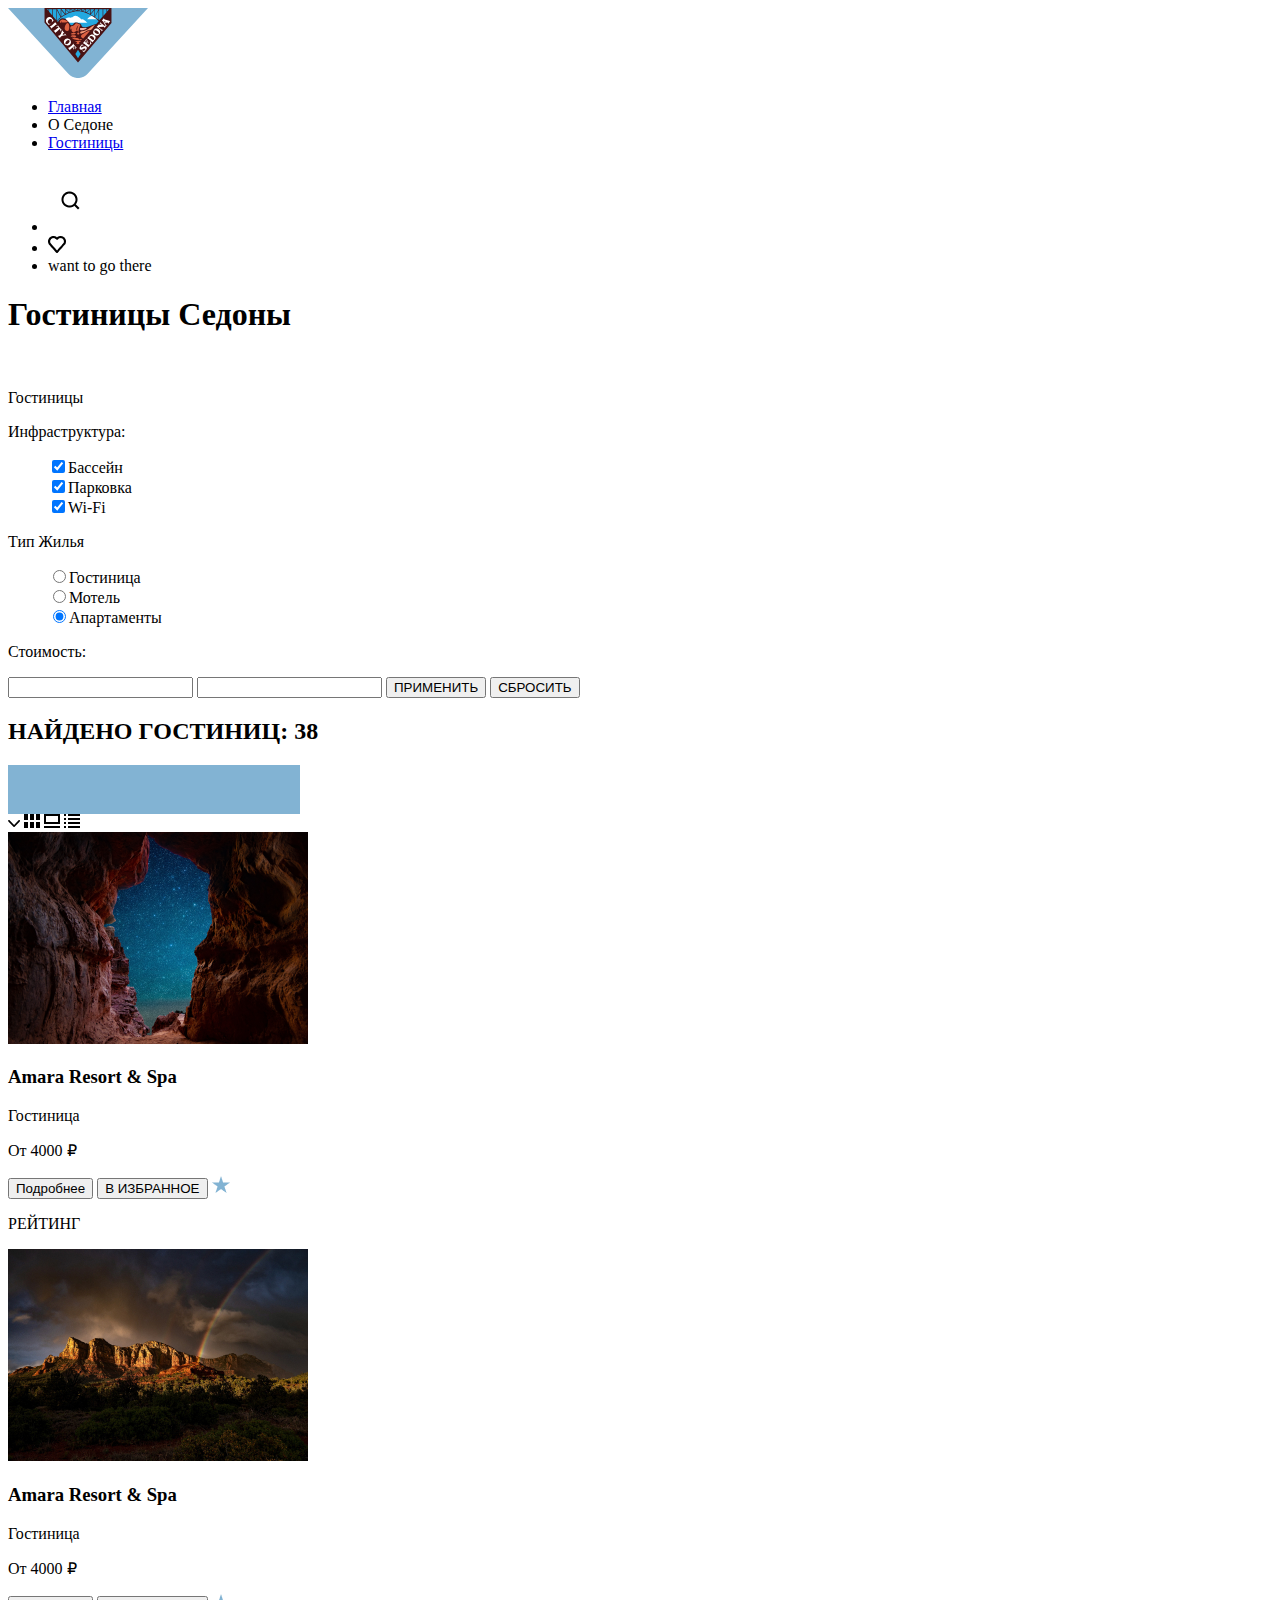
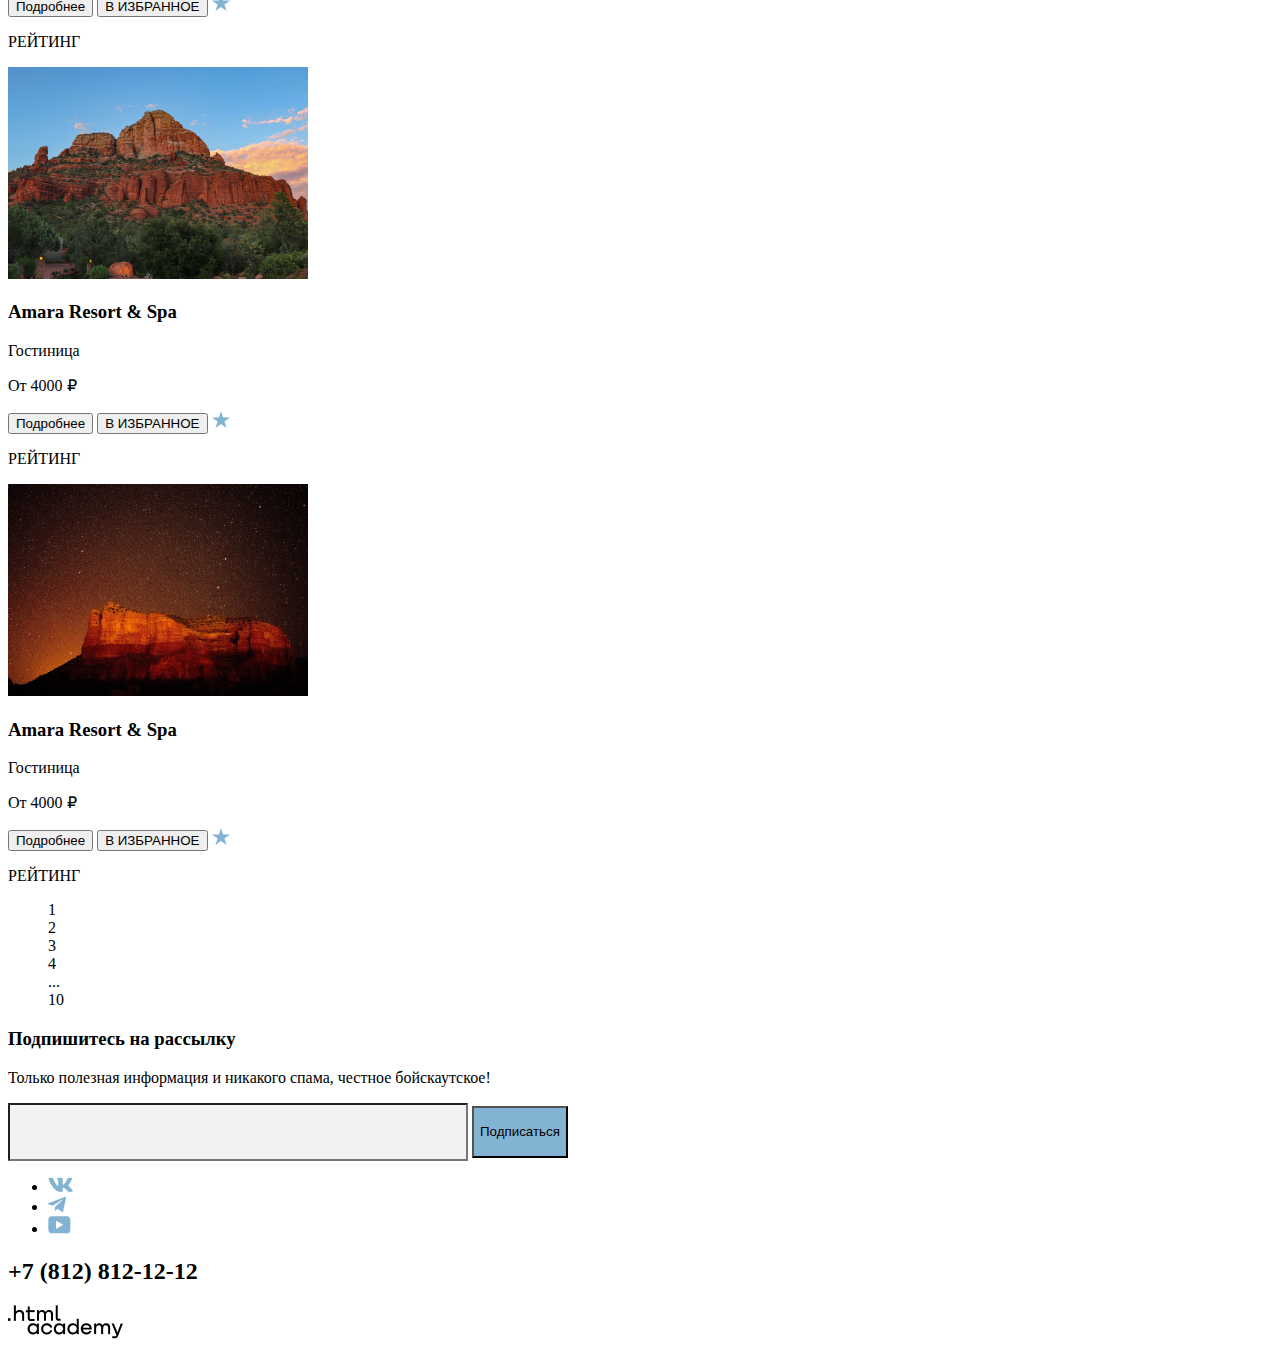
<file: 2/catalog.html>
<!DOCTYPE html>
<html lang="en">
  <head>
    <meta charset="UTF-8" />
    <meta http-equiv="X-UA-Compatible" content="IE=edge" />
    <meta name="viewport" content="width=device-width, initial-scale=1.0" />
    <title>catalog</title>
    <link rel="stylesheet" href="index.css" />
    <base href="https://htmlacademy-htmlcss.github.io/2322347-sedona-36/2/">
</head>
  <body>
    <header>
      <div class="logo">
        <img src="images/logo.svg" alt="логотип компании Седона" />
      </div>

      <ul class="navigation-bar">
        <li><a href="index.html">Главная</a></li>
        <li>О Седоне</li>
        <li><a href="catalog.html">Гостиницы</a></li>
      </ul>

      <nav class="ordering-bar">
        <ul class="nav-top-bar-right">
          <li class="search-button">
            <img src="images/search.png" alt="кнопка поиска" />
          </li>
          <li class="loved-button">
            <img
              src="images/love.png"
              alt="кнопка для посмотра понравившихся вариантов"
            />
          </li>
          <li class="want-here-button">want to go there</li>
        </ul>
      </nav>
    </header>
    <main>
      <section class="filter">
        <h1>Гостиницы Седоны</h1>
        <img src="images/small-house.svg" alt="" />
        <img src="images/for-house.svg" alt="" />
        <p>Гостиницы</p>
        <p>Инфраструктура:</p>
        <ul class="decoration">
          <li><input type="checkbox" checked /><label>Бассейн</label></li>
          <li><input type="checkbox" checked /><label>Парковка</label></li>
          <li><input type="checkbox" checked /><label>Wi-Fi</label></li>
        </ul>
        <p>Тип Жилья</p>
        <ul class="decoration">
          <li>
            <input type="radio" checked name="raz" /><label>Гостиница</label>
          </li>
          <li>
            <input type="radio" checked name="raz" /><label>Мотель</label>
          </li>
          <li>
            <input type="radio" checked name="raz" /><label>Апартаменты</label>
          </li>
        </ul>
        <p>Стоимость:</p>
        <input type="text" />
        <input type="text" />
        <button>ПРИМЕНИТЬ</button>
        <button>СБРОСИТЬ</button>
      </section>
      <section class="type-of-view">
        <h2>НАЙДЕНО ГОСТИНИЦ: 38</h2>
        <div class="sort"></div>
        <img src="images/down.svg" alt="" />
        <img src="images/sort1.svg" alt="" />
        <img src="images/sort2.svg" alt="" />
        <img src="images/sort3.svg" alt="" />
      </section>
      <section class="examples">
        <div class="hotel">
          <img
            src="images/hotel-1.png"
            alt="вид ночного неба из разлома пещеры"
          />
          <h3>Amara Resort & Spa</h3>
          <p>Гостиница</p>
          <p>От 4000 ₽</p>
          <button class="more">Подробнее</button>
          <button class="fawor">В ИЗБРАННОЕ</button>
          <img src="images/star.png" alt="" />
          <p>РЕЙТИНГ</p>
        </div>
        <div class="hotel">
          <img
            src="images/hotel-2.jpg"
            alt="одиноко стоящие на рассвете горы"
          />
          <h3>Amara Resort & Spa</h3>
          <p>Гостиница</p>
          <p>От 4000 ₽</p>
          <button class="more">Подробнее</button>
          <button class="fawor">В ИЗБРАННОЕ</button>
          <img src="images/star.png" alt="" />
          <p>РЕЙТИНГ</p>
        </div>
        <div class="hotel">
          <img src="images/hotel-3.jpg" alt="горы" />
          <h3>Amara Resort & Spa</h3>
          <p>Гостиница</p>
          <p>От 4000 ₽</p>
          <button class="more">Подробнее</button>
          <button class="fawor">В ИЗБРАННОЕ</button>
          <img src="images/star.png" alt="" />
          <p>РЕЙТИНГ</p>
        </div>
        <div class="hotel">
          <img src="images/hotel-4.jpg" alt="горы ночью" />
          <h3>Amara Resort & Spa</h3>
          <p>Гостиница</p>
          <p>От 4000 ₽</p>
          <button class="more">Подробнее</button>
          <button class="fawor">В ИЗБРАННОЕ</button>
          <img src="images/star.png" alt="" />
          <p>РЕЙТИНГ</p>
        </div>
      </section>
      <section class="numeration-of-pages">
        <ul class="decoration">
          <li>1</li>
          <li>2</li>
          <li>3</li>
          <li>4</li>
          <li>...</li>
          <li>10</li>
        </ul>
      </section>
      <section class="subscribe-on-mai">
        <h3>Подпишитесь на рассылку</h3>
        <p>
          Только полезная информация и никакого спама, честное бойскаутское!
        </p>
        <input class="inp" />
        <button class="but">Подписаться</button>
      </section>
    </main>
    <footer>
      <ul>
        <li><img src="images/vk.png" alt="" /></li>
        <li><img src="images/tg.png" alt="" /></li>
        <li><img src="images/yt.svg" alt="" /></li>
      </ul>
      <h2>+7 (812) 812-12-12</h2>
      <img src="images/htmlacademy.png" alt="" />
    </footer>
  </body>
</html>
</file>
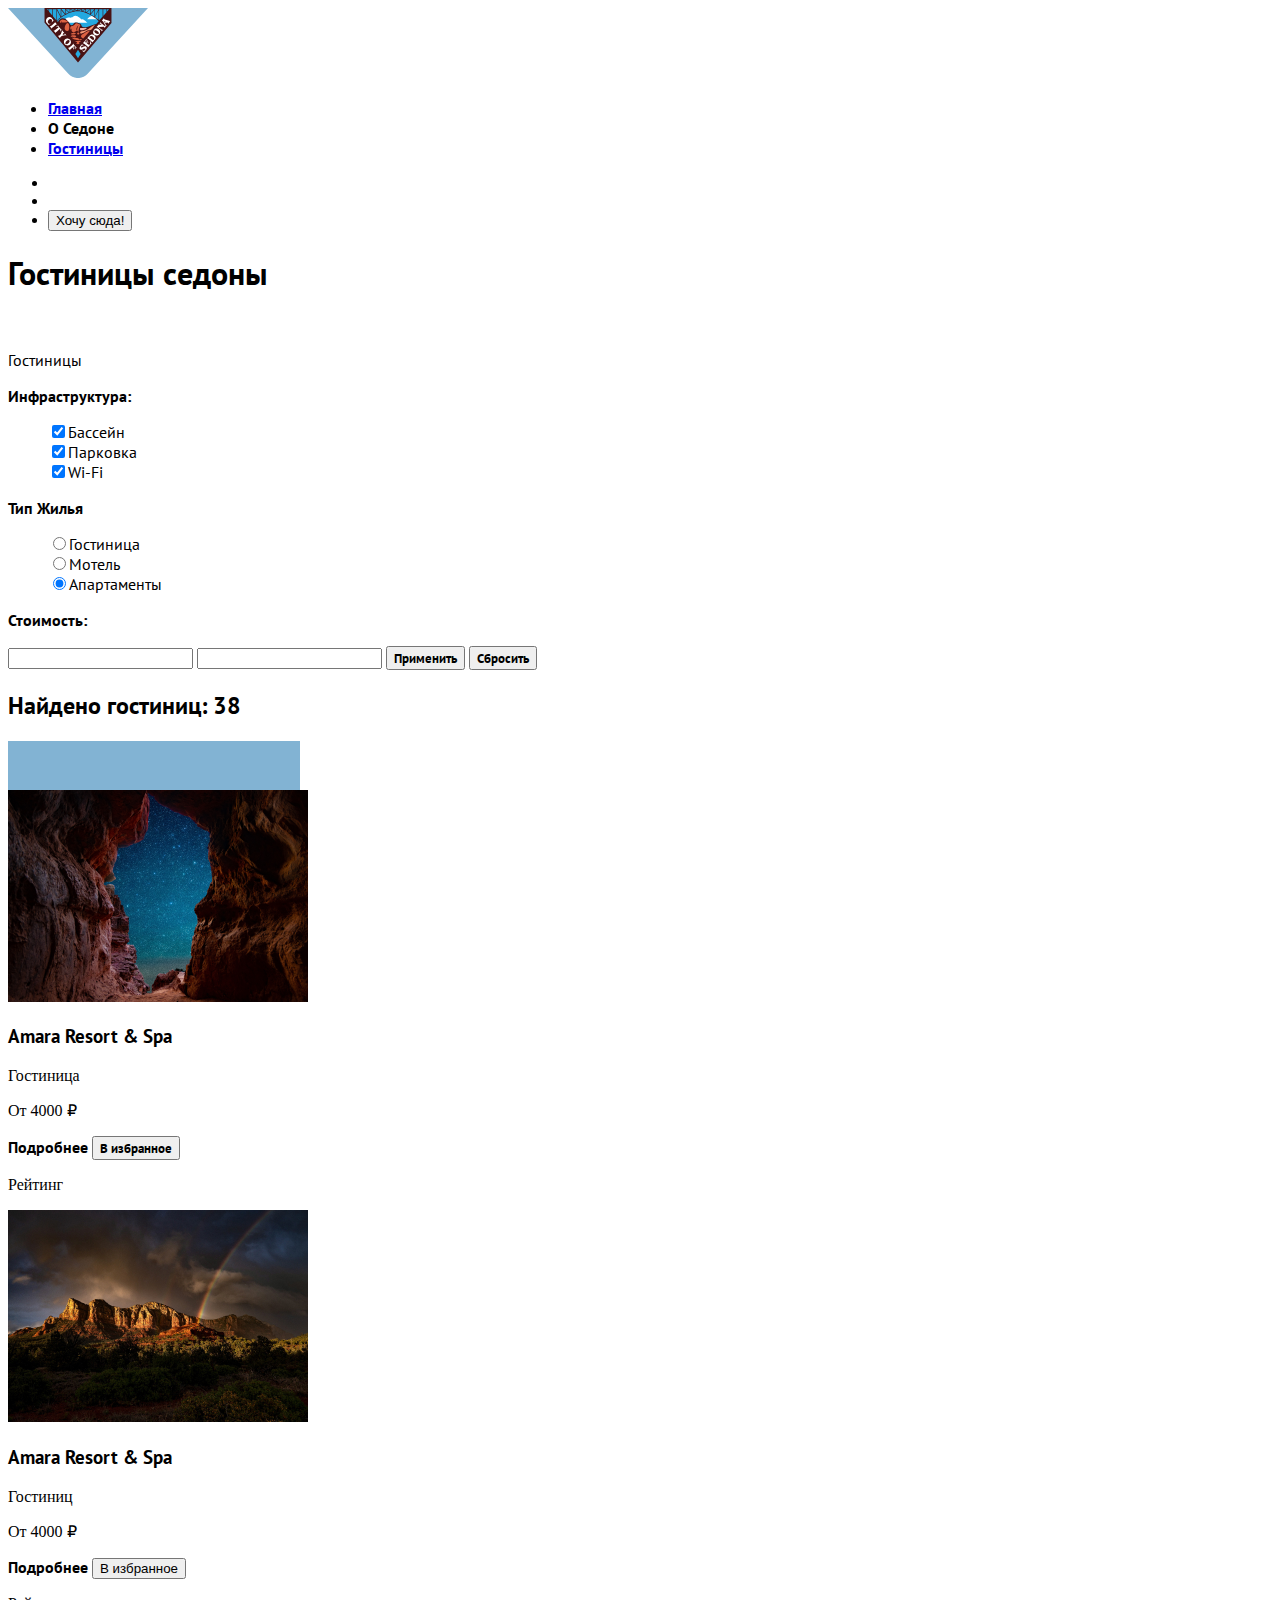
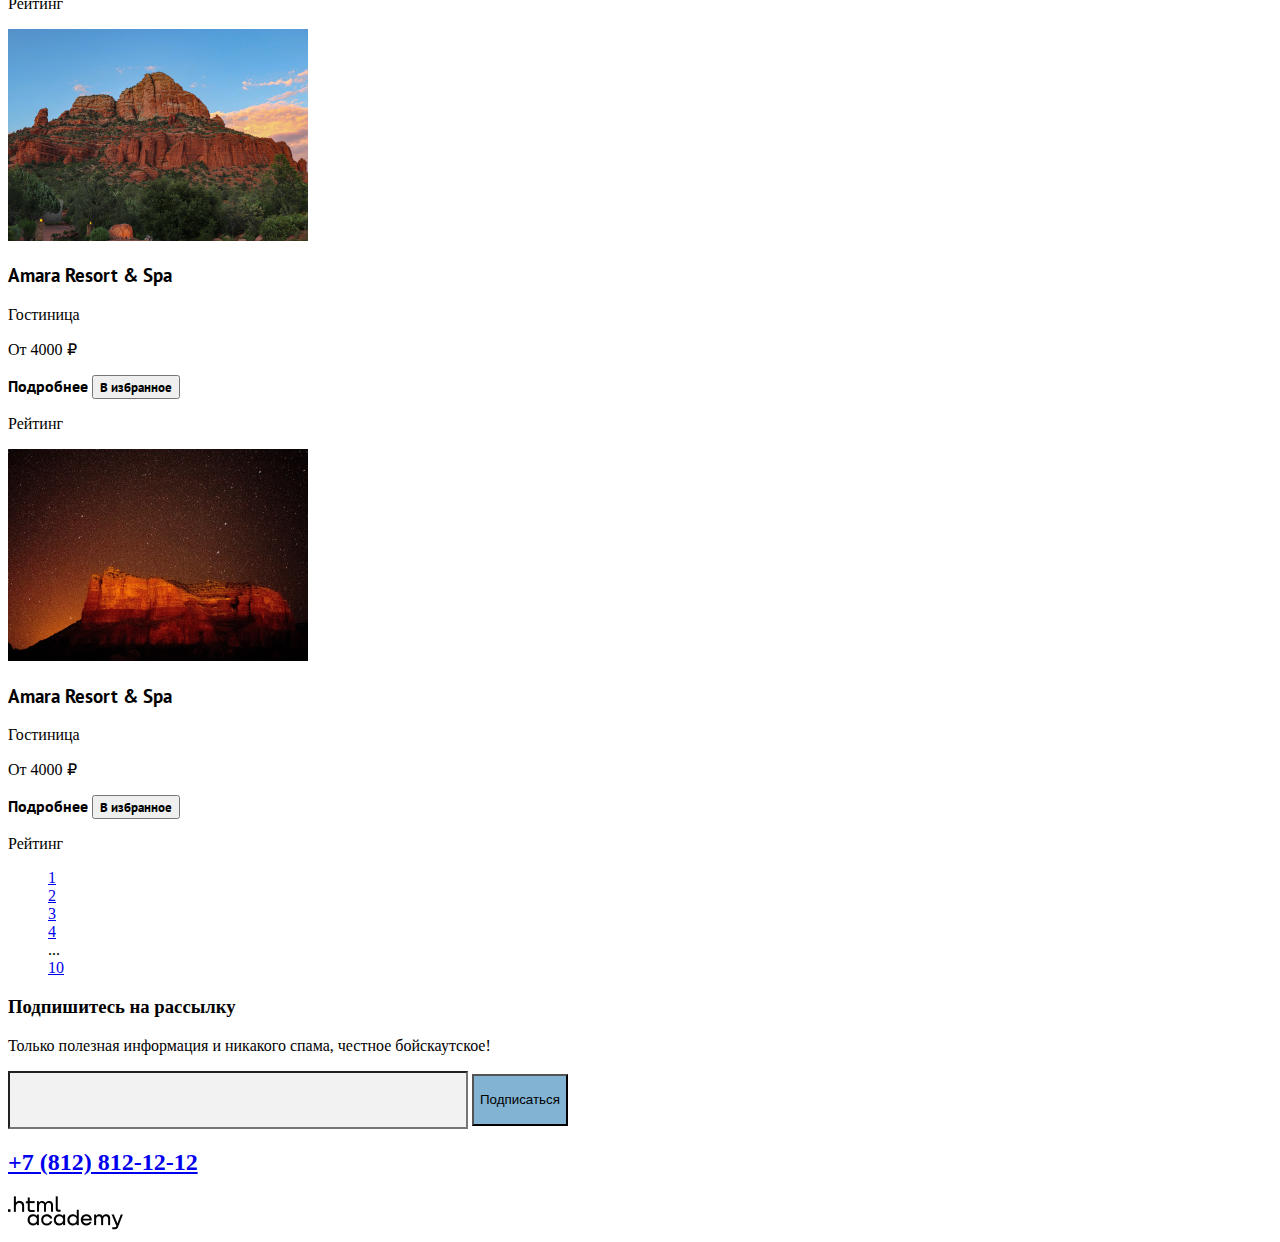
<file: 3/catalog.html>
<!DOCTYPE html>
<html lang="en">
  <head>
    <meta charset="UTF-8" />
    <meta http-equiv="X-UA-Compatible" content="IE=edge" />
    <meta name="viewport" content="width=device-width, initial-scale=1.0" />
    <title>catalog</title>
    <link rel="stylesheet" href="index.css" />
    <link rel="stylesheet" href="styles/styles.css" />
    <base href="https://htmlacademy-htmlcss.github.io/2322347-sedona-36/3/">
</head>
  <body>
    <header>
      <div class="logo">
        <a href="index.html"
          ><img src="images/logo.svg" alt="логотип компании Седона"
        /></a>
      </div>

      <ul class="navigation-bar font-700">
        <li><a href="index.html">Главная</a></li>
        <li>О Седоне</li>
        <li><a href="catalog.html">Гостиницы</a></li>
      </ul>

      <nav class="ordering-bar">
        <ul class="nav-top-bar-right">
          <li class="search-button">
            <!-- <img src="images/search.png" alt="кнопка поиска" /> -->
          </li>
          <li class="loved-button">
            <!-- <img
              src="images/love.png"
              alt="кнопка для посмотра понравившихся вариантов"
            /> -->
          </li>
          <li>
            <button type="submit" class="want-here-button">Хочу сюда!</button>
          </li>
        </ul>
      </nav>
    </header>
    <main>
      <section class="filter">
        <h1 class="font-700">Гостиницы cедоны</h1>
        <img src="images/small-house.svg" alt="" />
        <img src="images/for-house.svg" alt="" />
        <p class="font-400">Гостиницы</p>
        <p class="font-700">Инфраструктура:</p>
        <ul class="decoration">
          <li>
            <input type="checkbox" checked /><label class="font-400"
              >Бассейн</label
            >
          </li>
          <li>
            <input type="checkbox" checked /><label class="font-400"
              >Парковка</label
            >
          </li>
          <li>
            <input type="checkbox" checked /><label class="font-400"
              >Wi-Fi</label
            >
          </li>
        </ul>
        <p class="font-700">Тип Жилья</p>
        <ul class="decoration">
          <li>
            <input type="radio" checked name="raz" /><label class="font-400"
              >Гостиница</label
            >
          </li>
          <li>
            <input type="radio" checked name="raz" /><label class="font-400"
              >Мотель</label
            >
          </li>
          <li>
            <input type="radio" checked name="raz" /><label class="font-400"
              >Апартаменты</label
            >
          </li>
        </ul>
        <p class="font-700">Стоимость:</p>
        <input type="text" />
        <input type="text" />
        <button type="submit" class="font-700">Применить</button>
        <button type="reset" class="font-700">Сбросить</button>
      </section>
      <section class="filter">
        <h2 class="font-700">Найдено гостиниц: 38</h2>
        <div class="sort"></div>
        <!-- <img src="images/down.svg" alt="" />
        <img src="images/sort1.svg" alt="" />
        <img src="images/sort2.svg" alt="" />
        <img src="images/sort3.svg" alt="" /> -->
      </section>
      <section class="examples">
        <div class="hotel">
          <img
            src="images/hotel-1.png"
            alt="вид ночного неба из разлома пещеры"
          />
          <h3 class="font-700">Amara Resort & Spa</h3>
          <p>Гостиница</p>
          <p>От 4000 ₽</p>
          <a class="more font-700">Подробнее</a>
          <button type="submit" class="favourite font-700">В избранное</button>
          <!-- <img src="images/star.png" alt="" /> -->
          <p>Рейтинг</p>
        </div>
        <div class="hotel">
          <img
            src="images/hotel-2.jpg"
            alt="одиноко стоящие на рассвете горы"
          />
          <h3 class="font-700">Amara Resort & Spa</h3>
          <p>Гостиниц</p>
          <p>От 4000 ₽</p>
          <a src="#" alt="find more" class="more font-700">Подробнее</a>
          <button type="submit" class="favourite">В избранное</button>
          <!-- <img src="images/star.png" alt="" /> -->
          <p>Рейтинг</p>
        </div>
        <div class="hotel">
          <img src="images/hotel-3.jpg" alt="горы" />
          <h3 class="font-700">Amara Resort & Spa</h3>
          <p>Гостиница</p>
          <p>От 4000 ₽</p>
          <a src="#" alt="find more" class="more font-700">Подробнее</a>
          <button type="submit" class="favourite font-700">В избранное</button>
          <!-- <img src="images/star.png" alt="" /> -->
          <p>Рейтинг</p>
        </div>
        <div class="hotel">
          <img src="images/hotel-4.jpg" alt="горы ночью" />
          <h3 class="font-700">Amara Resort & Spa</h3>
          <p>Гостиница</p>
          <p>От 4000 ₽</p>
          <a src="#" alt="find more" class="more font-700">Подробнее</a>
          <button type="submit" class="favourite font-700">В избранное</button>
          <!-- <img src="images/star.png" alt="" /> -->
          <p>Рейтинг</p>
        </div>
      </section>
      <section class="numeration-of-pages">
        <ul class="decoration">
          <li><a href="#">1</a></li>
          <li><a href="#">2</a></li>
          <li><a href="#">3</a></li>
          <li><a href="#">4</a></li>
          <li>...</li>
          <li><a href="#">10</a></li>
        </ul>
      </section>
      <section class="subscribe-on-mail">
        <h3>Подпишитесь на рассылку</h3>
        <p>
          Только полезная информация и никакого спама, честное бойскаутское!
        </p>
        <input class="inp" />
        <button class="but">Подписаться</button>
      </section>
    </main>
    <footer>
      <!-- <ul>
        <li><img src="images/vk.png" alt="" /></li>
        <li><img src="images/tg.png" alt="" /></li>
        <li><img src="images/yt.svg" alt="" /></li>
      </ul> -->
      <h2><a href="tel:+78128121212">+7 (812) 812-12-12</a></h2>
      <img src="images/htmlacademy.png" />
    </footer>
  </body>
</html>
</file>
<file: index.css>
.decoration {
  list-style-type: none;
}

.sort {
  height: 49px;
  width: 292px;
  background-color: #82b3d3;
}

.scale {
  width: 400px;
  height: 384px;
  background: #82b3d3;
}

.inp {
  width: 452px;
  height: 52px;

  /* basic/light */

  background: #f2f2f2;
}

.foot-back {
  width: 1200px;
  height: 414.86px;

  background: url(sreenivas-NayExohOnjU-unsplash.jpg);
}

.but {
  height: 52px;
  background-color: #82b3d3;
}
</file>
<file: styles/styles.css>
@font-face {
  font-family: "ptsans-400";
  font-style: normal;
  font-weight: 400;
  /* Браузер сначала попробует найти шрифт локально */
  src: local("ptsans-400"),
    /* Если не получилось, загрузит woff2 */ url("/fonts/ptsans-400.woff2")
      format("woff2");
}

@font-face {
  font-family: "ptsans-700";
  font-style: normal;
  font-weight: 700;
  /* Браузер сначала попробует найти шрифт локально */
  src: local("ptsans-700"),
    /* Если не получилось, загрузит woff2 */ url("/fonts/ptsans-700.woff2")
      format("woff2");
}

.font-400 {
  font-family: ptsans-400;
}

.font-700 {
  font-family: ptsans-700;
}
</file>
<file: 3/index.css>
.decoration {
  list-style-type: none;
}

.sort {
  height: 49px;
  width: 292px;
  background-color: #82b3d3;
}

.scale {
  width: 400px;
  height: 384px;
  background: #82b3d3;
}

.inp {
  width: 452px;
  height: 52px;

  /* basic/light */

  background: #f2f2f2;
}

.foot-back {
  width: 1200px;
  height: 414.86px;

  background: url(sreenivas-NayExohOnjU-unsplash.jpg);
}

.but {
  height: 52px;
  background-color: #82b3d3;
}
</file>
<file: 3/styles/styles.css>
@font-face {
  font-family: "ptsans-400";
  font-style: normal;
  font-weight: 400;
  /* Браузер сначала попробует найти шрифт локально */
  src: local("ptsans-400"),
    /* Если не получилось, загрузит woff2 */ url("/fonts/ptsans-400.woff2")
      format("woff2");
}

@font-face {
  font-family: "ptsans-700";
  font-style: normal;
  font-weight: 700;
  /* Браузер сначала попробует найти шрифт локально */
  src: local("ptsans-700"),
    /* Если не получилось, загрузит woff2 */ url("/fonts/ptsans-700.woff2")
      format("woff2");
}

.font-400 {
  font-family: ptsans-400;
}

.font-700 {
  font-family: ptsans-700;
}
</file>
<file: 2/index.css>
.decoration {
  list-style-type: none;
}

.sort {
  height: 49px;
  width: 292px;
  background-color: #82b3d3;
}

.scale {
  width: 400px;
  height: 384px;
  background: #82b3d3;
}

.inp {
  width: 452px;
  height: 52px;

  /* basic/light */

  background: #f2f2f2;
}

.foot-back {
  width: 1200px;
  height: 414.86px;

  background: url(sreenivas-NayExohOnjU-unsplash.jpg);
}

.but {
  height: 52px;
  background-color: #82b3d3;
}
</file>
